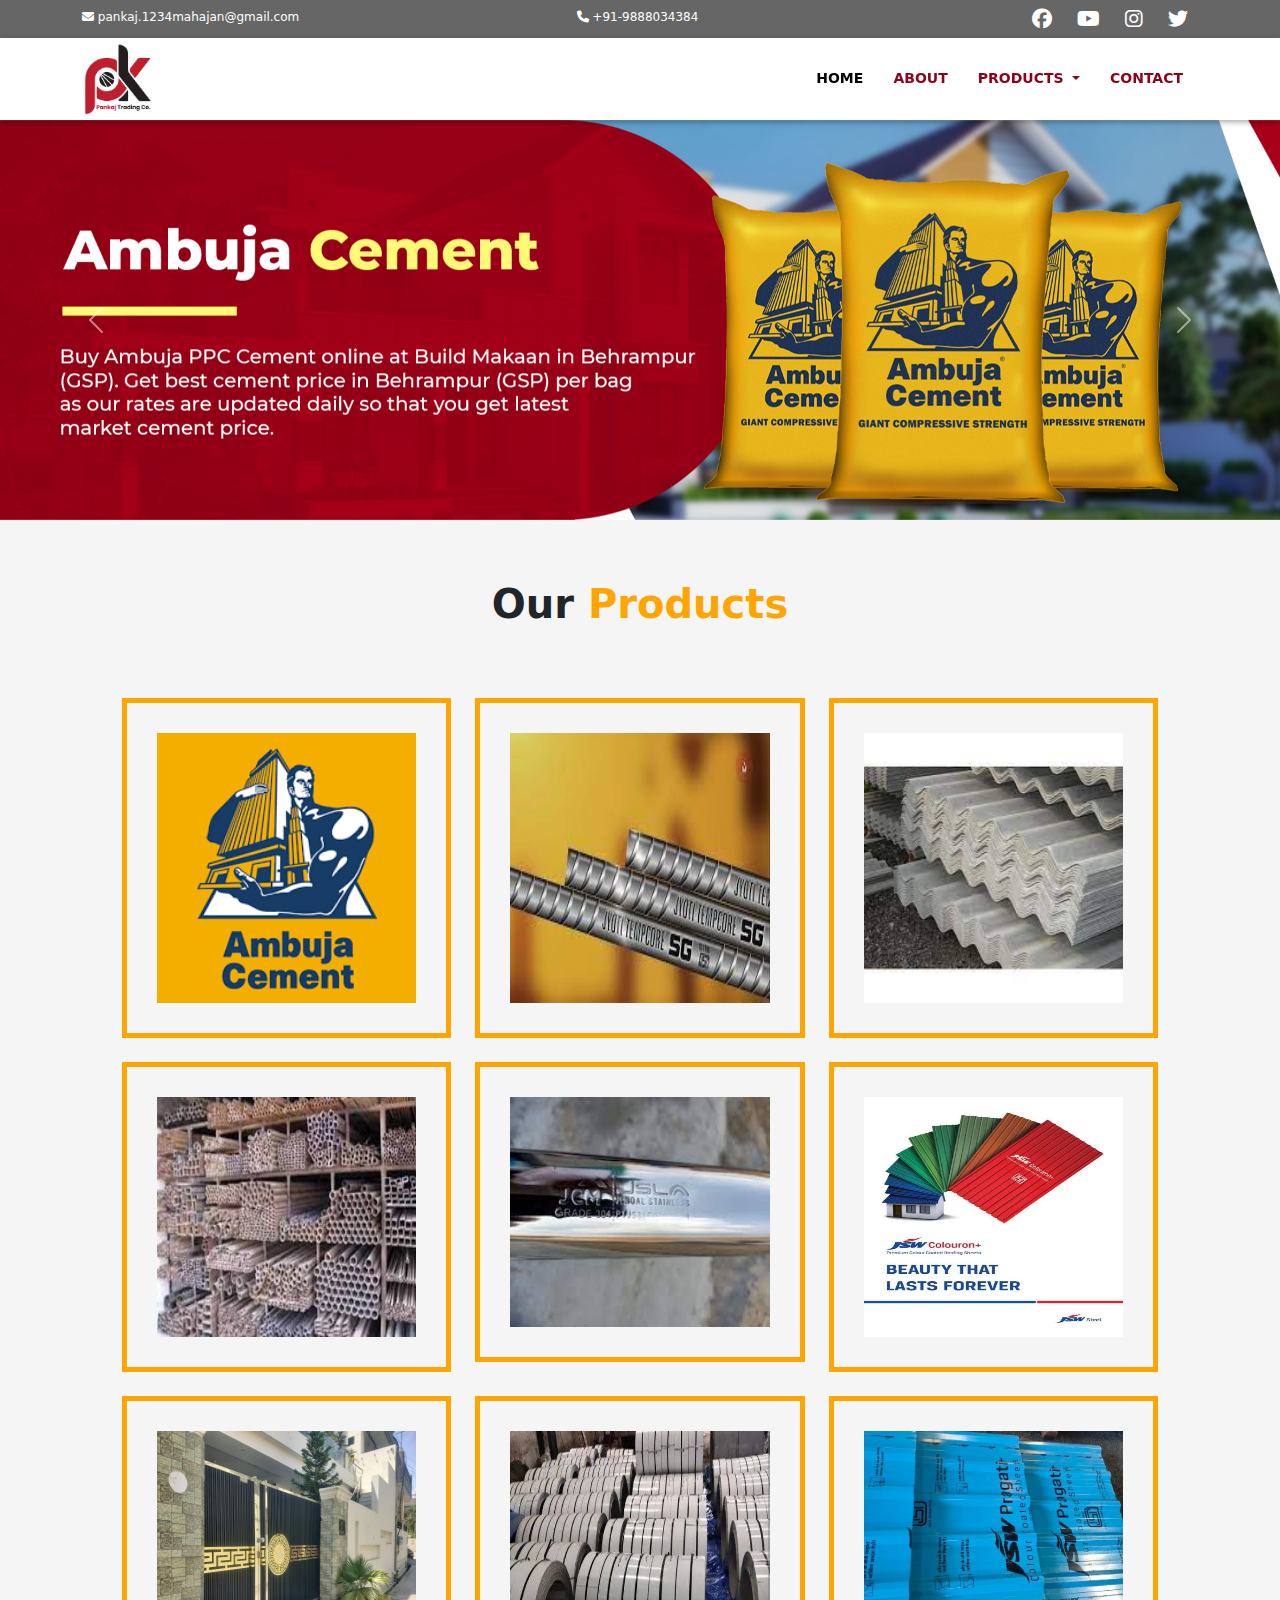
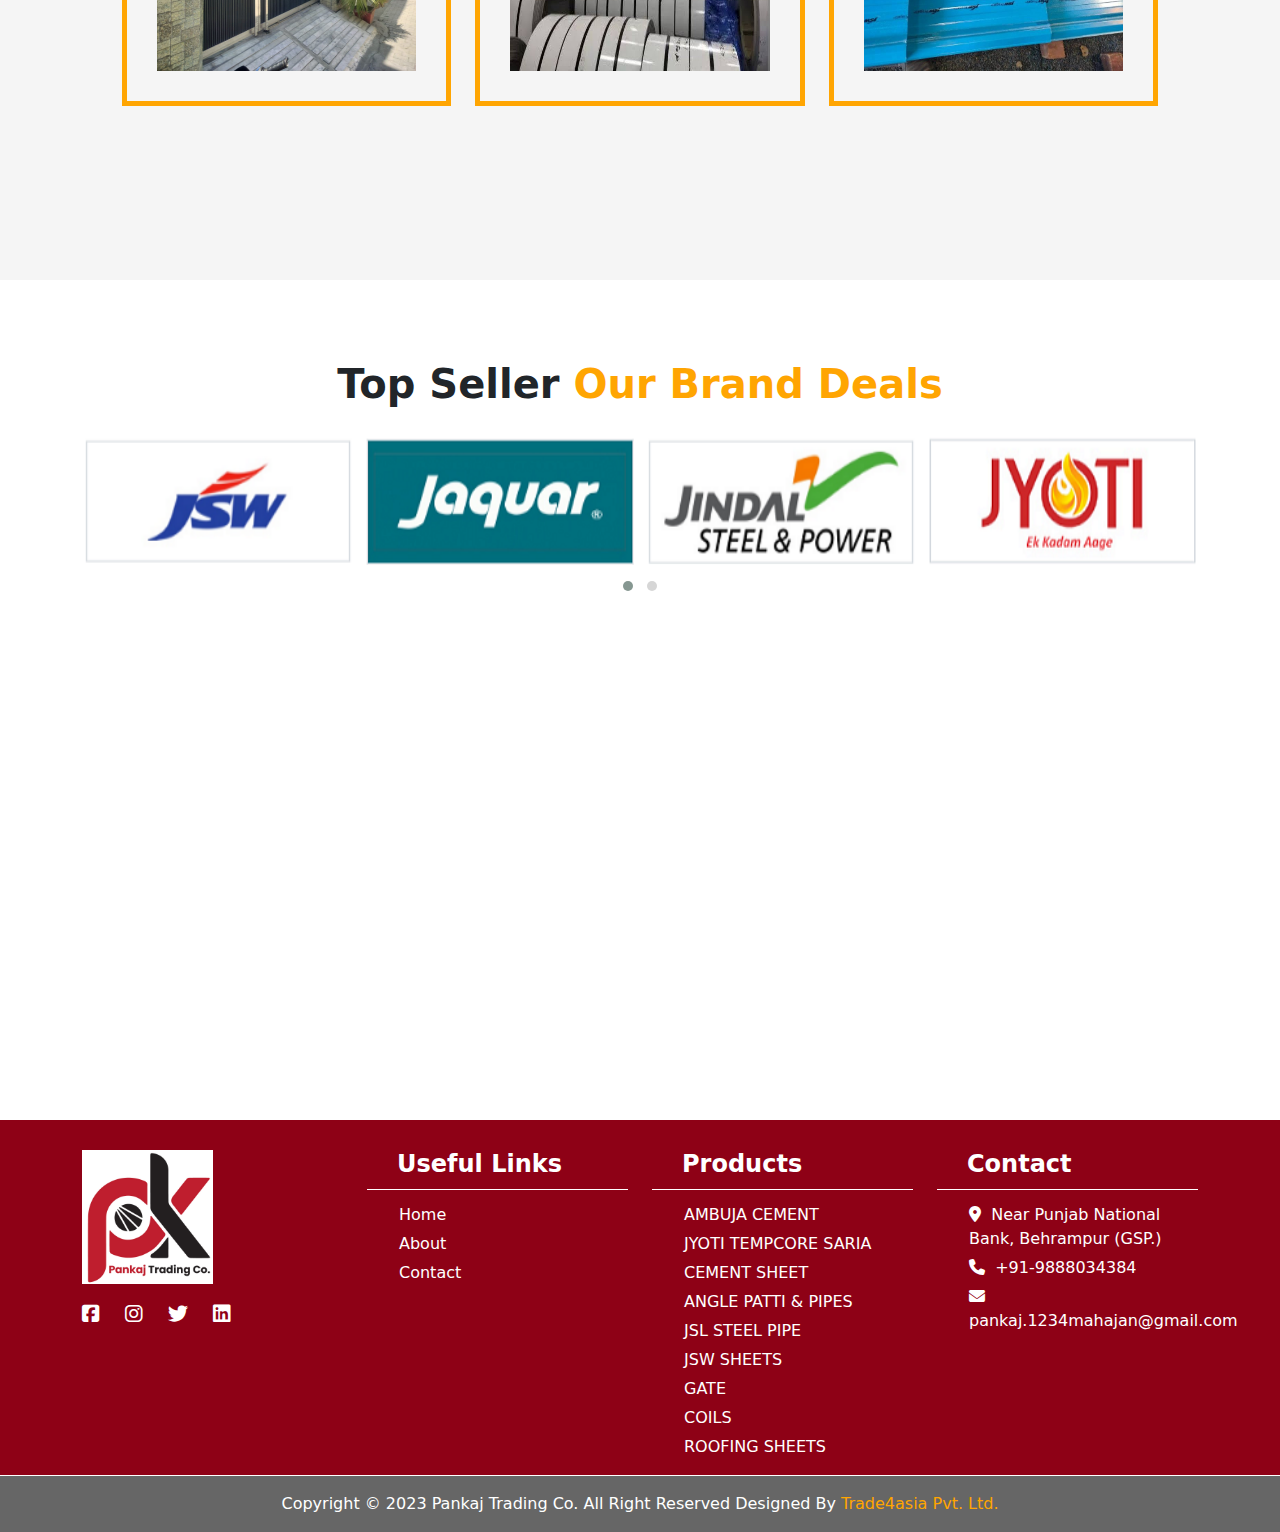
<file: pankajTrading/index.html>
<!DOCTYPE html>
<html lang="en">

<head>
    <meta charset="UTF-8">
    <meta name="viewport" content="width=device-width, initial-scale=1.0">
    <title>Pankaj Trading</title>
    <link rel="stylesheet" type="text/css" href="assets/css/style.css">
    <link href="https://cdn.jsdelivr.net/npm/bootstrap@5.0.2/dist/css/bootstrap.min.css" rel="stylesheet">
    <link rel="stylesheet" href="https://cdnjs.cloudflare.com/ajax/libs/OwlCarousel2/2.3.4/assets/owl.carousel.min.css">
    <link rel="stylesheet" href="https://cdnjs.cloudflare.com/ajax/libs/OwlCarousel2/2.3.4/assets/owl.theme.default.min.css" />
    <link rel="stylesheet" href="https://cdnjs.cloudflare.com/ajax/libs/font-awesome/6.4.0/css/all.min.css"/>
    <link rel="stylesheet" href="https://cdnjs.cloudflare.com/ajax/libs/font-awesome/6.4.0/css/all.min.css">
    <link rel="stylesheet" href="https://cdnjs.cloudflare.com/ajax/libs/font-awesome/6.3.0/css/all.min.css">
    <link rel="stylesheet" href="https://site-assets.fontawesome.com/releases/v6.3.0/css/all.css">
    <link rel="stylesheet" href="https://site-assets.fontawesome.com/releases/v6.3.0/css/sharp-regular.css">
    <link rel="stylesheet" href="https://site-assets.fontawesome.com/releases/v6.3.0/css/sharp-solid.css">
    <link rel="stylesheet" href="https://cdnjs.cloudflare.com/ajax/libs/OwlCarousel2/2.3.4/assets/owl.carousel.min.css" />
    <link rel="stylesheet" href="https://cdnjs.cloudflare.com/ajax/libs/OwlCarousel2/2.3.4/assets/owl.theme.default.min.css" />
    <link href="https://fonts.googleapis.com/css2?family=Baloo+Bhai+2:wght@400;500;600;700;800&family=Hurricane&family=Roboto:wght@100;300;400;500;700;900&family=Sansita+Swashed:wght@300&display=swap"
        rel="stylesheet">

</head>

<body>

    <section class="head-top">
        <div class="container">
            <div class="row">
                <div class="col-lg-4 col-md-4 text-lg-start text-md-start text-center">
                    <a href="mailto:pankaj.1234mahajan@gmail.com"><i class="fa-solid fa-envelope"></i>
                        pankaj.1234mahajan@gmail.com</a>

                </div>
                <div class="col-lg-4 col-md-4 text-lg-center text-md-center text-center">
                    <a href="tel:+91-9888034384"><i class="fa-solid fa-phone"></i> +91-9888034384</a>&nbsp;

                </div>

                <div class="col-lg-4 col-md-4 text-lg-end text-md-end text-center">
                    <div class="icons">
                        <a href="#"><i class="fa-brands fa-facebook"></i></a>
                        <a href="#"><i class="fa-brands fa-youtube"></i></a>
                        <a href="#"><i class="fa-brands fa-instagram"></i></a>
                        <a href="#"><i class="fa-brands fa-twitter"></i></a>
                    </div>

                </div>
            </div>
        </div>

    </section>



    <div class="sticky-top">
        <section class="header">

            <nav class="navbar navbar-expand-lg p-0 m-0">
                <div class="container">
                    <a class="navbar-brand" href="index.html"><img src="assets/images/pk-logo.jpg"
                            alt="pankaj-trading-logo"></a>
                    <button class="navbar-toggler" type="button" data-bs-toggle="collapse"
                        data-bs-target="#navbarSupportedContent" aria-controls="navbarSupportedContent"
                        aria-expanded="false" aria-label="Toggle navigation">
                        <span class="navbar-toggler-icon"><img src="assets/images/toggler.png" width="100%" alt="toggler-img"></span>
                    </button>
                    <div class="collapse navbar-collapse" id="navbarSupportedContent">
                        <ul class="navbar-nav ms-auto">
                            <li class="nav-item">
                                <a class="nav-link active" aria-current="page" href="index.html">Home</a>
                            </li>
                            <li class="nav-item">
                                <a class="nav-link" href="about.html">About</a>
                            </li>
                            <li class="nav-item dropdown">
                                <a class="nav-link dropdown-toggle" href="#" id="navbarDropdown" role="button"
                                    data-bs-toggle="dropdown" aria-expanded="false">
                                    Products
                                </a>
                                <ul class="dropdown-menu" aria-labelledby="navbarDropdown">
                                    <li><a class="dropdown-item" href="product.html">AMBUJA CEMENT</a></li>
                                    <li><a class="dropdown-item" href="product.html">JYOTI TEMPCORE SARIA</a></li>
                                    <li><a class="dropdown-item" href="product.html">CEMENT SHEET</a></li>
                                    <li><a class="dropdown-item" href="product.html">ANGLE PATTI & PIPES</a></li>
                                    <li><a class="dropdown-item" href="product.html">JSL STEEL PIPE</a></li>
                                    <li><a class="dropdown-item" href="product.html">JSW SHEETS</a></li>
                                    <li><a class="dropdown-item" href="product.html">GATE</a></li>
                                    <li><a class="dropdown-item" href="product.html">COILS</a></li>
                                    <li><a class="dropdown-item" href="product.html">ROOFING SHEETS</a></li>

                                  
                                </ul>
                            </li>
                            <li class="nav-item">
                                <a class="nav-link " href="contact.html" tabindex="-1" aria-disabled="true">Contact</a>
                            </li>
                        </ul>


                    </div>
                </div>
            </nav>

        </section>
    </div>



    <div id="carouselExampleControls" class="carousel slide" data-bs-ride="carousel">
        <div class="carousel-inner">
          <div class="carousel-item active">
            <img src="assets/images/Pankaj-trading-banner-1.jpg" class="d-block w-100" alt="pk-banner1">
          </div>
          <div class="carousel-item">
            <img src="assets/images/Pankaj-trading-banner-2.jpg" class="d-block w-100" alt="pk-banner2">
          </div>
          <div class="carousel-item">
            <img src="assets/images/Pankaj-trading-banner-3.jpg" class="d-block w-100" alt="pk-banner-3">
          </div>
        </div>
        <button class="carousel-control-prev" type="button" data-bs-target="#carouselExampleControls" data-bs-slide="prev">
          <span class="carousel-control-prev-icon" aria-hidden="true"></span>
          <span class="visually-hidden">Previous</span>
        </button>
        <button class="carousel-control-next" type="button" data-bs-target="#carouselExampleControls" data-bs-slide="next">
          <span class="carousel-control-next-icon" aria-hidden="true"></span>
          <span class="visually-hidden">Next</span>
        </button>
      </div>




    <section class="catagories">
        <div class="container">
            <h2>Our <span style="color:#ffa502">Products</span></h2>
            <div class="top">
                <div class="row">
                    <div class="col-lg-4 mb-4"><img src="assets/images/ambuja-cement.png" alt="cement-img" width="100%" height="340px;"></div>
                    <div class="col-lg-4 mb-4"><img src="assets/images/jyoti.jfif" alt="jyoti-img" width="100%" height="340px;"></div>
                    <div class="col-lg-4 mb-4"><img src="assets/images/cement-sheet01.jfif" alt="cement-img" width="100%" height="340px;"></div>
                    <div class="col-lg-4 mb-4"><img src="assets/images/angle-patti-pipes.jfif" alt="angle-patti-img" width="100%" height="310px;"></div>
                    <div class="col-lg-4 mb-4"><img src="assets/images/jsl-steel-pipe.jfif" alt="jsl-steel-img" width="100%"></div>
                    <div class="col-lg-4 mb-4"><img src="assets/images/jsw.jfif" alt="blocks-img" width="100%" height="310px;"></div>
                    <div class="col-lg-4 mb-4"><img src="assets/images/gate.jfif" alt="gate-img" width="100%"  height="310px;"></div>
                    <div class="col-lg-4 mb-4"><img src="assets/images/coil.jfif" alt="coils-img" width="100%"  height="310px;"></div>
                    <div class="col-lg-4 mb-4"><img src="assets/images/roof.jfif" alt="coils-img" width="100%"  height="310px;"></div>

                    <!-- <div class="col-lg-4 mb-4"><img src="assets/images/shuttering-materail.jpeg" alt="bricks-img" width="100%"></div> -->
                </div>
            </div>

            <div class="bottom">
                <div class="row">
                </div>



            </div>
        </div>

    </section>

    


    <!-- <section class="heading03">
        <div class="container">
            <div class="row">
                <div class="col-lg-3">
                    <h2>15480+</h2>
                    <h5>Total <span style="color:#ffa502">Products</span></h5>
                </div>
                <div class="col-lg-3">
                    <h2>20000+</h2>
                    <h5>Completed <span style="color:#ffa502">Sales</span></h5>
                </div>
                <div class="col-lg-3">
                    <h2>35000+</h2>
                    <h5>Happy <span style="color:#ffa502">Client</span></h5>
                </div>
                <div class="col-lg-3">
                    <h2>2000+</h2>
                    <h5>Active <span style="color:#ffa502">Seller</span></h5>
                </div>
            </div>
        </div>

    </section> -->





    <!-- <section class="trending">
        <div class="container">
            <div class="row">
                <h2>Trending <span style="color:#ffa502">Offers</span></h2>
                <div class="col-lg-4"><img src="assets/images/ambuja.jpeg" width="100%;" alt=""></div> 
                <div class="col-lg-4"><img src="assets/images/ambuja.jpeg" width="100%;" alt=""></div>
                <div class="col-lg-4"><img src="assets/images/ambuja.jpeg" width="100%;" alt=""></div>
            </div>
        </div>
    </section> -->



    <!-- <section class="seller">
        <div class="container">
            <div class="row">
                <h2>Top Seller <span style="color:#ffa502">Our Brand Deals</span></h2>

                <div class="col-lg-3"><img src="assets/images/three.png" width="" alt=""></div>
                <div class="col-lg-3"><img src="assets/images/four.png" width="" alt=""></div>
                <div class="col-lg-3"><img src="assets/images/five.png" width="" alt=""></div>
                <div class="col-lg-3"><img src="assets/images/six.png" width="" alt=""></div>

            </div>
        </div>
    </section> -->



    

<section class="seller">
    <h2>Top Seller <span style="color:#ffa502">Our Brand Deals</span></h2>
    <div class="container">
        <div class="owl-carousel owl-theme">
            <div class="item">
                <img src="assets/images/three.png" alt="seller-img" width="100%">
            </div>
            <div class="item">
                <img src="assets/images/four.png" alt="seller-img" width="100%">
            </div>
            <div class="item">
                <img src="assets/images/five.png" alt="seller-img" width="100%">
            </div>
            <div class="item">
                <img src="assets/images/six.png" alt="seller-img" width="100%">
            </div>
            <div class="item">
                <img src="assets/images/three.png" alt="seller-img" width="100%">
            </div>
            <div class="item">
                <img src="assets/images/four.png" alt="seller-img" width="100%">
            </div>
            <div class="item">
                <img src="assets/images/five.png" alt="seller-img" width="100%">
            </div>
            <div class="item">
                <img src="assets/images/six.png" alt="seller-img" width="100%">
            </div>
            
        </div>
    </div>
</section>


    <!-- ********************************map************************************ -->
    <section class="map">
        <iframe
            src="https://www.google.com/maps/embed?pb=!1m18!1m12!1m3!1d224346.5400503787!2d77.04417287197191!3d28.527252738101023!2m3!1f0!2f0!3f0!3m2!1i1024!2i768!4f13.1!3m3!1m2!1s0x390cfd5b347eb62d%3A0x52c2b7494e204dce!2sNew%20Delhi%2C%20Delhi!5e0!3m2!1sen!2sin!4v1692446754685!5m2!1sen!2sin"
            width="100%" height="450" style="border:0;" allowfullscreen="" loading="lazy"
            referrerpolicy="no-referrer-when-downgrade"></iframe>
    </section>

    <!-- ********************************footer***************************************** -->
    <!-- <footer class="details">
        <div class="container">
            <div class="row">
                <div class="col-lg-12">
                    <h6>CALL US AT: <a href="tel:+91-9888034384
                        ">&nbsp; &nbsp; +91-9888034384</a></h6>
                    <h6>MAIL US AT: <a href="mailto:pankaj.1234mahajan@gmail.com"></i>&nbsp; &nbsp;
                            pankaj.1234mahajan@gmail.com</a></h6>
                    <h6>VISIT US AT: <a href="#">&nbsp; &nbsp; Near Punjab National Bank, Behrampur (GSP.)</a></h6>
                    <h6>KEEP IN TOUCH:&nbsp; &nbsp; <a href="#"><i class="fa-brands fa-square-facebook"></i></a>
                        <a href="#"><i class="fa-brands fa-instagram"></i></a>
                        <a href="#"><i class="fa-brands fa-whatsapp"></i></a>
                        <a href="#"><i class="fa-brands fa-linkedin"></i></a>
                    </h6>
                    <hr>
                    <div class="last">
                        <a href="#">HOME | ABOUT US | PRODUCTS </a>
                    </div>

                </div>
            </div>
        </div>

    </footer> -->









    <div class="last">
        <div class="container">
            <div class="row">
                <div class="col-lg-3 col-md-6">
                    <div class="footer-head">
                        <img src="assets/images/pk-logo.jpg" alt="pankaj-trading-logo" width="50%">
                        <div class="icons2">
                        <a href="#"><i class="fa-brands fa-square-facebook"></i></a>
                        <a href="#"><i class="fa-brands fa-instagram"></i></a>
                        <a href="#"><i class="fa-brands fa-twitter"></i></a>
                        <a href="#"><i class="fa-brands fa-linkedin"></i></a>
                        </div>
                        
                    </div>
                </div>


                <div class="col-lg-3 col-md-6">
                    <h4>Useful Links</h4>
                    <div class="wrap">

                        <ul>
                            <li><a href="index.html">Home</a></li>
                            <li><a href="about.html">About</a></li>
                            <li><a href="contact.html">Contact</a></li>
                        </ul>
                    </div>

                </div>
                <div class="col-lg-3 col-md-6">
                    <h4>Products</h4>
                    <div class="wrap">
                        <ul>
                            <li><a href="product.html">AMBUJA CEMENT</a></li>
                            <li><a href="product.html">JYOTI TEMPCORE SARIA</a></li>
                            <li><a href="product.html">CEMENT SHEET</a></li>
                            <li><a href="product.html">ANGLE PATTI & PIPES</a></li>
                            <li><a href="product.html">JSL STEEL PIPE</a></li>
                            <li><a href="product.html">JSW SHEETS</a></li>
                            <li><a href="product.html">GATE</a></li>
                            <li><a href="product.html">COILS</a></li>
                            <li><a href="product.html">ROOFING SHEETS</a></li>
                        </ul>
                    </div>

                </div>
                <div class="col-lg-3 col-md-6">
                    <h4>Contact</h4>
                    <div class="wrap">
                        <ul>
                            <li><a href="https://goo.gl/maps/iRZYfHbWktQyGys28"><i
                                        class="fa-solid fa-location-dot"></i>&nbsp; Near Punjab National Bank, Behrampur (GSP.)</a></li>
                                    <li>
                                        <a href="tel:+91-9810124134
                                            "><i class="fa-solid fa-phone "></i>&nbsp; +91-9888034384</a>
                                    </li>
                                    <!-- <li>
                                        <a href="tel:+91-8882996245
                                            "><i class="fa-solid fa-phone "></i>&nbsp; +91-8882996245</a>
                                    </li> -->
                            <li><a href="mailto: pankaj.1234mahajan@gmail.com"><i class="fa-solid fa-envelope"></i>&nbsp;
                                pankaj.1234mahajan@gmail.com</a>
                            </li>
                        </ul>
                    </div>


                </div>




            </div>
        </div>


    </div>
    <footer class="footer-02">
        <div class="container text-center">
            <div class="row ">
                <div class="col-lg-12">
                    <p class="p-0 my-3">Copyright © 2023 Pankaj Trading Co. All Right Reserved Designed By <a
                            href="https://trade4asia.com/ ">Trade4asia Pvt. Ltd.</a></p>
                </div>
            </div>
        </div>
    </footer>




    <script src="https://cdnjs.cloudflare.com/ajax/libs/jquery/3.6.0/jquery.min.js"></script>
        <script src="https://cdnjs.cloudflare.com/ajax/libs/OwlCarousel2/2.3.4/owl.carousel.min.js"></script>
    <script src="https://cdn.jsdelivr.net/npm/bootstrap@5.0.2/dist/js/bootstrap.bundle.min.js"
        integrity="sha384-MrcW6ZMFYlzcLA8Nl+NtUVF0sA7MsXsP1UyJoMp4YLEuNSfAP+JcXn/tWtIaxVXM"
        crossorigin="anonymous"></script>
        <script>
            $('.owl-carousel').owlCarousel({
            loop:true,
            margin:10,
            // nav:true,
            responsive:{
                0:{
                    items:1
                },
                600:{
                    items:3
                },
                1000:{
                    items:4
                }
            }
        })
        </script>
       
</body>

</html>
</file>
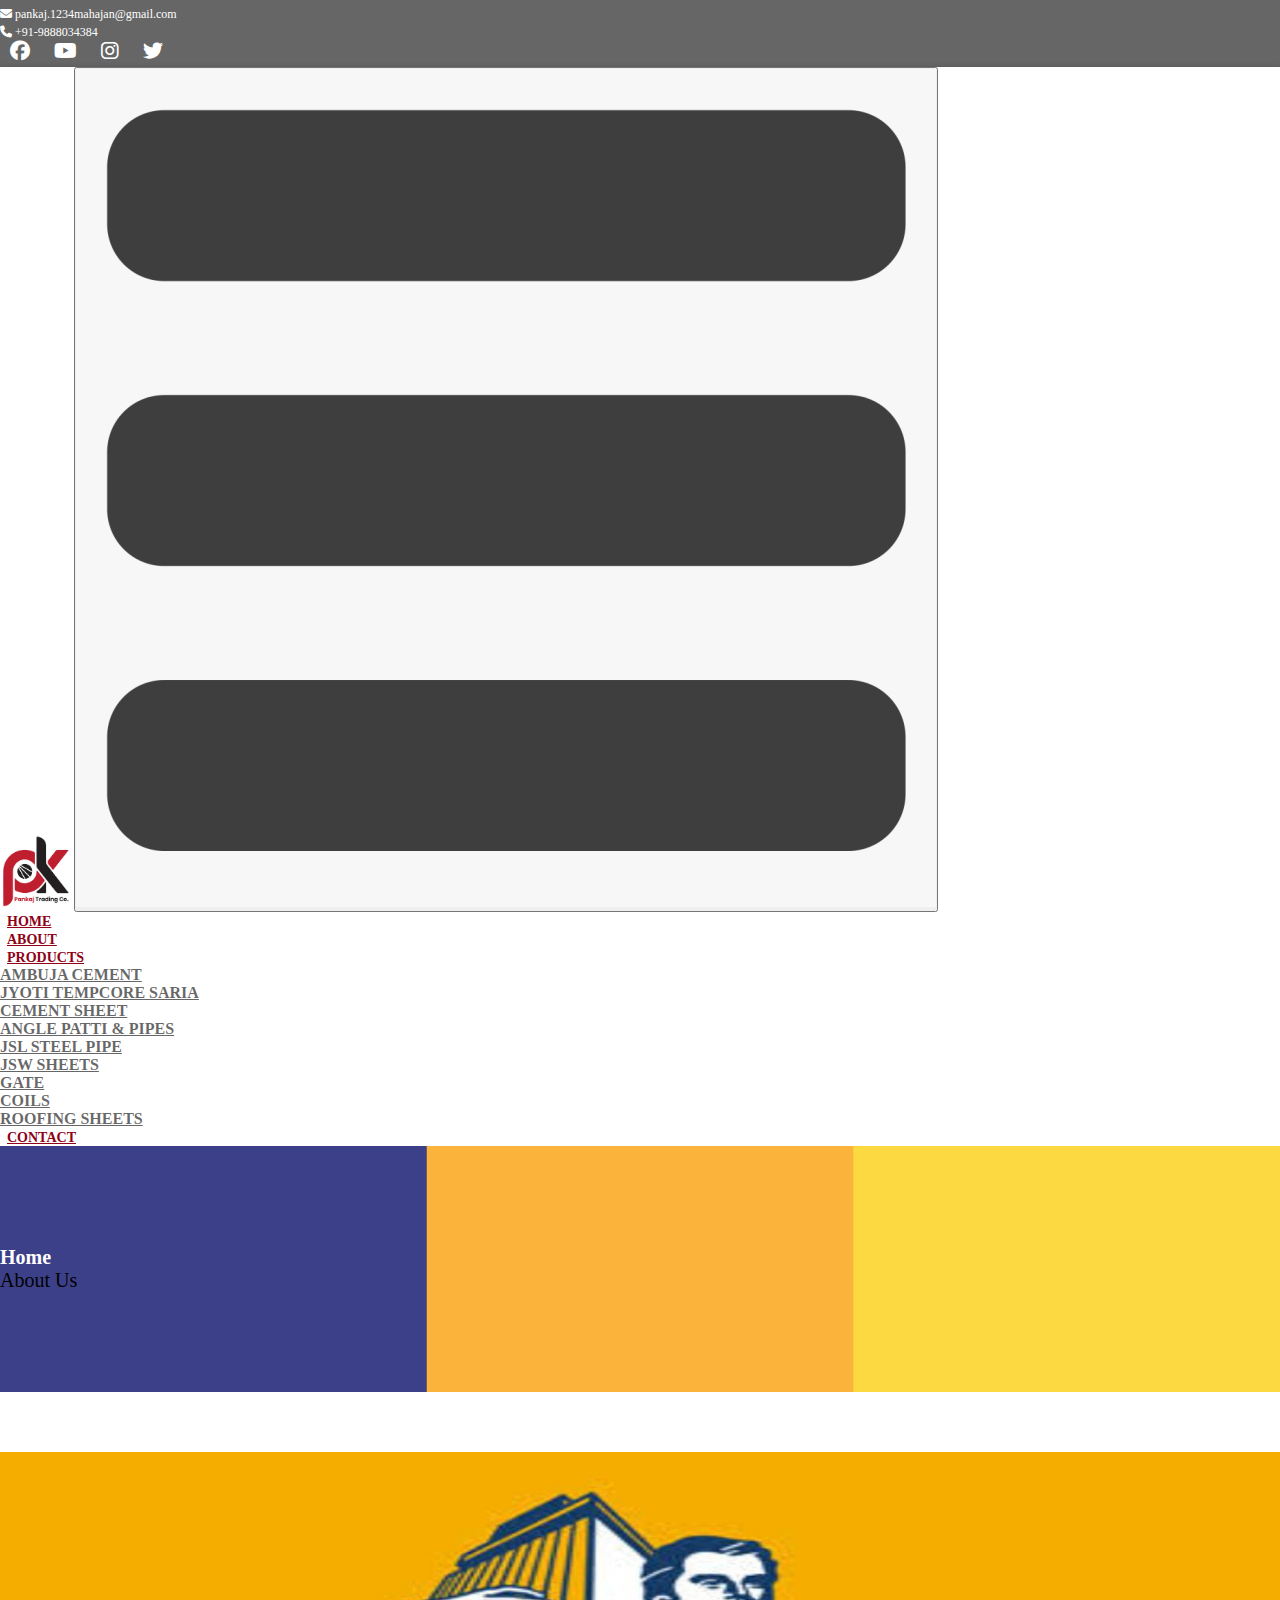
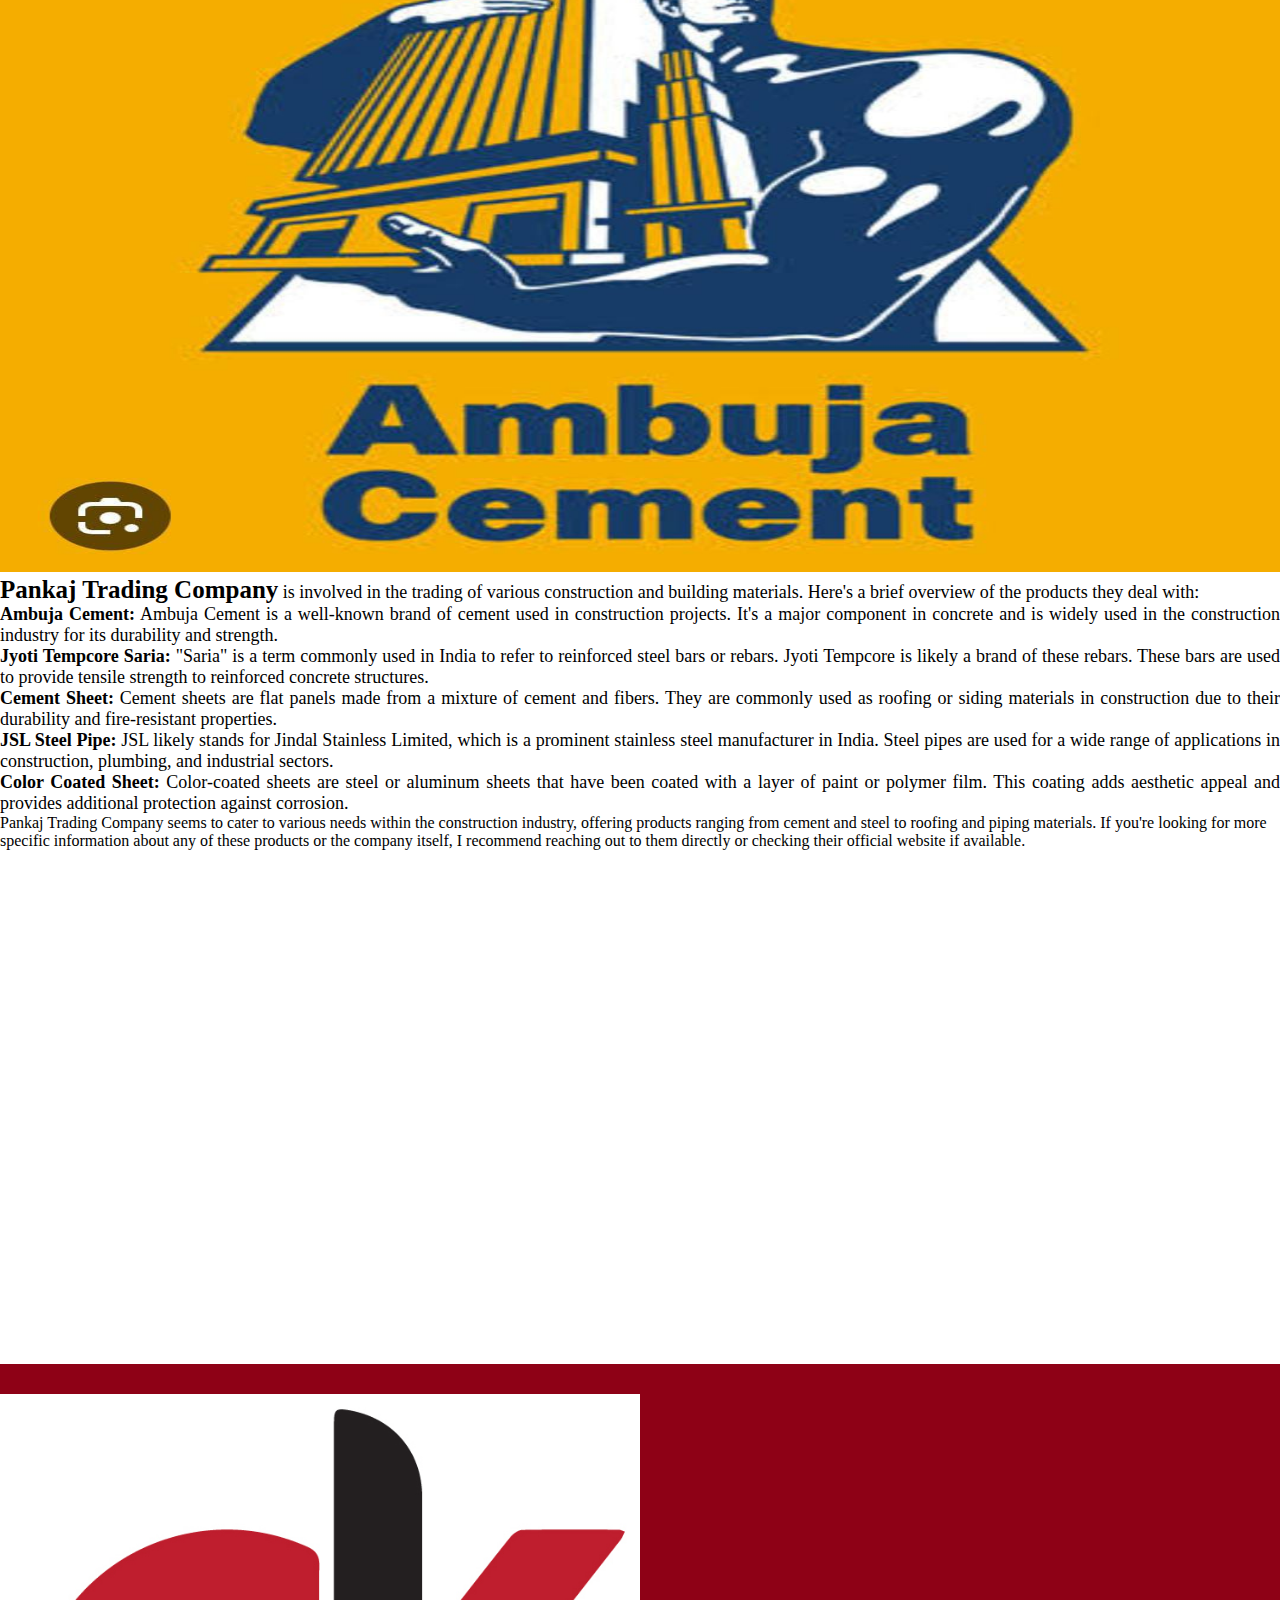
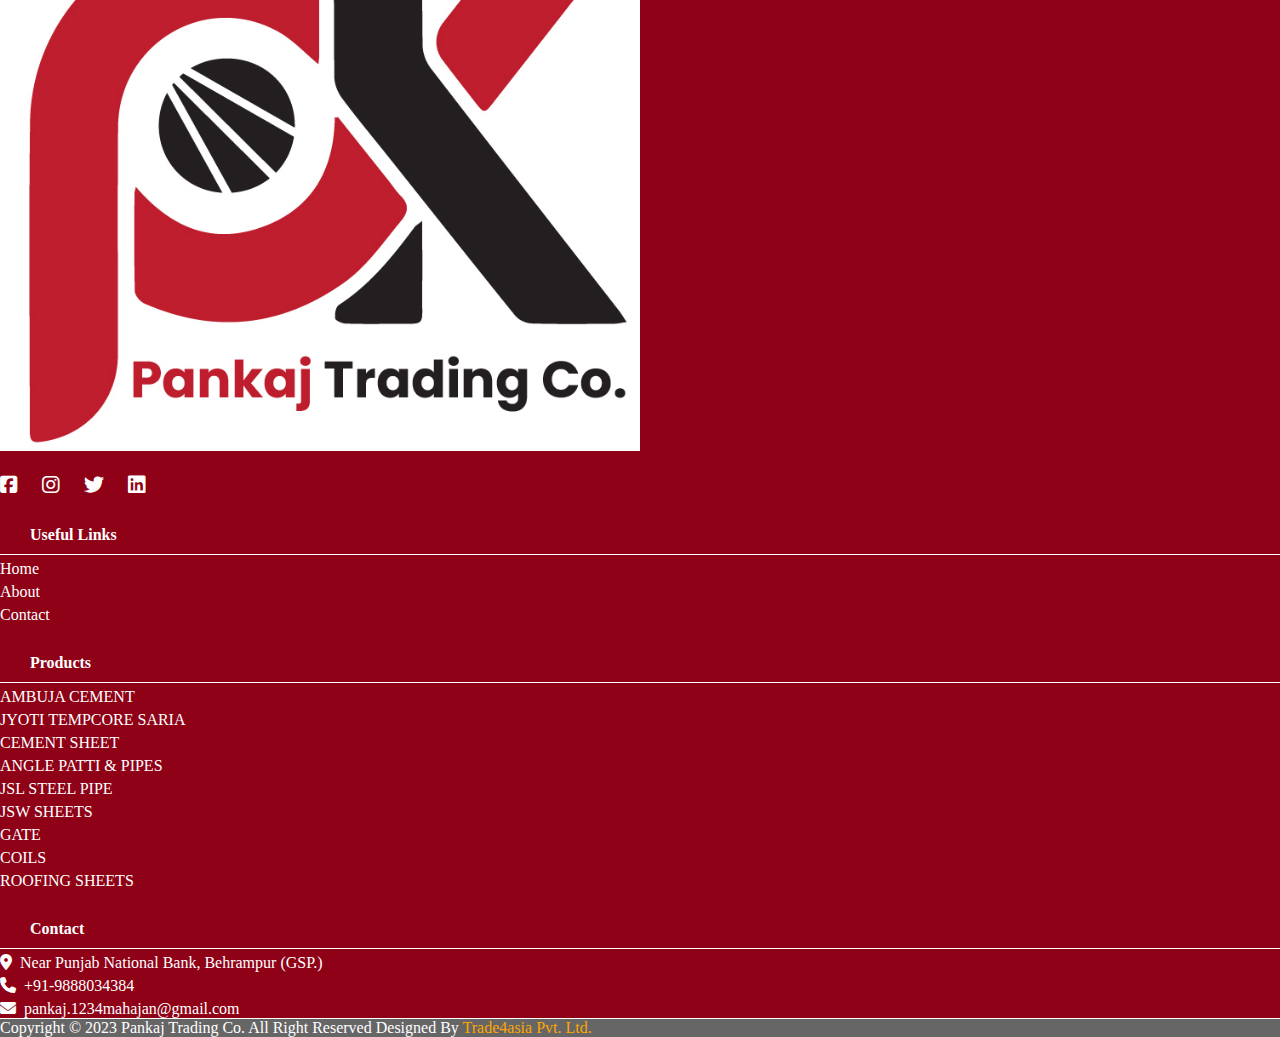
<file: pankajTrading/about.html>
<!DOCTYPE html>
<html lang="en">

<head>
    <meta charset="UTF-8">
    <meta name="viewport" content="width=device-width, initial-scale=1.0">
    <title>Pankaj Trading</title>
    <link rel="stylesheet" type="text/css" href="assets/css/style.css">
    <link href="https://cdn.jsdelivr.net/npm/bootstrap@5.0.2/dist/css/bootstrap.min.css" rel="stylesheet"
        integrity="sha384-EVSTQN3/azprG1Anm3QDgpJLIm9Nao0Yz1ztcQTwFspd3yD65VohhpuuCOmLASjC" crossorigin="anonymous">
    <link rel="stylesheet" href="https://cdnjs.cloudflare.com/ajax/libs/OwlCarousel2/2.3.4/assets/owl.carousel.min.css">
    <link rel="stylesheet"
        href="https://cdnjs.cloudflare.com/ajax/libs/OwlCarousel2/2.3.4/assets/owl.theme.default.min.css" />
    <link rel="stylesheet" href="https://cdnjs.cloudflare.com/ajax/libs/font-awesome/6.4.0/css/all.min.css"
        integrity="sha512-iecdLmaskl7CVkqkXNQ/ZH/XLlvWZOJyj7Yy7tcenmpD1ypASozpmT/E0iPtmFIB46ZmdtAc9eNBvH0H/ZpiBw=="
        crossorigin="anonymous" referrerpolicy="no-referrer" />
    <link rel="stylesheet" href="https://cdnjs.cloudflare.com/ajax/libs/font-awesome/6.4.0/css/all.min.css">
    <link rel="stylesheet" href="https://cdnjs.cloudflare.com/ajax/libs/font-awesome/6.3.0/css/all.min.css">
    <link rel="stylesheet" href="https://site-assets.fontawesome.com/releases/v6.3.0/css/all.css">
    <link rel="stylesheet" href="https://site-assets.fontawesome.com/releases/v6.3.0/css/sharp-regular.css">
    <link rel="stylesheet" href="https://site-assets.fontawesome.com/releases/v6.3.0/css/sharp-solid.css">
    <link rel="stylesheet"
        href="https://cdnjs.cloudflare.com/ajax/libs/OwlCarousel2/2.3.4/assets/owl.carousel.min.css" />
    <link rel="stylesheet"
        href="https://cdnjs.cloudflare.com/ajax/libs/OwlCarousel2/2.3.4/assets/owl.theme.default.min.css" />
    <link
        href="https://fonts.googleapis.com/css2?family=Baloo+Bhai+2:wght@400;500;600;700;800&family=Hurricane&family=Roboto:wght@100;300;400;500;700;900&family=Sansita+Swashed:wght@300&display=swap"
        rel="stylesheet">

</head>

<body>

    <section class="head-top">
        <div class="container">
            <div class="row">
                <div class="col-lg-4 col-md-4 text-lg-start text-md-start text-center">
                    <a href="mailto:pankaj.1234mahajan@gmail.com"><i class="fa-solid fa-envelope"></i>
                        pankaj.1234mahajan@gmail.com</a>

                </div>
                <div class="col-lg-4 col-md-4 text-lg-center text-md-center text-center">
                    <a href="tel:+91-9888034384"><i class="fa-solid fa-phone"></i> +91-9888034384</a>&nbsp;

                </div>

                <div class="col-lg-4 col-md-4 text-lg-end text-md-end text-center">
                    <div class="icons">
                        <a href="#"><i class="fa-brands fa-facebook"></i></a>
                        <a href="#"><i class="fa-brands fa-youtube"></i></a>
                        <a href="#"><i class="fa-brands fa-instagram"></i></a>
                        <a href="#"><i class="fa-brands fa-twitter"></i></a>
                    </div>

                </div>
            </div>
        </div>

    </section>



    <div class="sticky-top">
        <section class="header">

            <nav class="navbar navbar-expand-lg p-0 m-0">
                <div class="container">
                    <a class="navbar-brand" href="index.html"><img src="assets/images/pk-logo.jpg"
                            alt="pankaj-trading-logo"></a>
                    <button class="navbar-toggler" type="button" data-bs-toggle="collapse"
                        data-bs-target="#navbarSupportedContent" aria-controls="navbarSupportedContent"
                        aria-expanded="false" aria-label="Toggle navigation">
                        <span class="navbar-toggler-icon"><img src="assets/images/toggler.png" width="100%"
                                alt="toggler-img"></span>
                    </button>
                    <div class="collapse navbar-collapse" id="navbarSupportedContent">
                        <ul class="navbar-nav ms-auto">
                            <li class="nav-item">
                                <a class="nav-link active" aria-current="page" href="index.html">Home</a>
                            </li>
                            <li class="nav-item">
                                <a class="nav-link" href="about.html">About</a>
                            </li>
                            <li class="nav-item dropdown">
                                <a class="nav-link dropdown-toggle" href="#" id="navbarDropdown" role="button"
                                    data-bs-toggle="dropdown" aria-expanded="false">
                                    Products
                                </a>
                                <ul class="dropdown-menu" aria-labelledby="navbarDropdown">
                                    <li><a class="dropdown-item" href="product.html">AMBUJA CEMENT</a></li>
                                    <li><a class="dropdown-item" href="product.html">JYOTI TEMPCORE SARIA</a></li>
                                    <li><a class="dropdown-item" href="product.html">CEMENT SHEET</a></li>
                                    <li><a class="dropdown-item" href="product.html">ANGLE PATTI & PIPES</a></li>
                                    <li><a class="dropdown-item" href="product.html">JSL STEEL PIPE</a></li>
                                    <li><a class="dropdown-item" href="product.html">JSW SHEETS</a></li>
                                    <li><a class="dropdown-item" href="product.html">GATE</a></li>
                                    <li><a class="dropdown-item" href="product.html">COILS</a></li>
                                    <li><a class="dropdown-item" href="product.html">ROOFING SHEETS</a></li>
                                </ul>
                            </li>
                            <li class="nav-item">
                                <a class="nav-link " href="contact.html" tabindex="-1" aria-disabled="true">Contact</a>
                            </li>
                        </ul>


                    </div>
                </div>
            </nav>

        </section>
    </div>








    <section class="about-banner">
        <!-- <div class="container"> -->
        <!-- <div class="row"> -->
        <!-- <div class="col-lg-12"> -->
        <div class="sect px-5">
            <nav style="--bs-breadcrumb-divider: '';" aria-label="breadcrumb">
                <ol class="breadcrumb">
                    <li class="breadcrumb-item"><a href="index.html">Home</a></li>
                    <li class="breadcrumb-item active" aria-current="page" style="font-size: 20px;">About Us</li>
                </ol>
            </nav>
        </div>
        <!-- </div> -->
        <!-- </div> -->
        <!-- </div> -->
    </section>



    <section class="about">
        <div class="container">
            <!-- <h2 class="b">ABOUT US</h2> -->
            <div class="row">
                <div class="col-lg-6">
                    <img src="assets/images/ambuja.jpeg" alt="about-us-img" width="100%" height="720px;">
                </div>
                <div class="col-lg-6">
                    <p> <b><span style="font-size: 25px;">Pankaj Trading Company</span></b> is involved in the trading of various construction and building
                        materials. Here's a brief overview of the products they deal with:

                       <p>
                        <b>Ambuja Cement:</b> Ambuja Cement is a well-known brand of cement used in construction projects. It's
                        a major component in concrete and is widely used in the construction industry for its durability
                        and strength.
                       </p> 

                        <p><b>Jyoti Tempcore Saria:</b> "Saria" is a term commonly used in India to refer to reinforced steel bars
                            or rebars. Jyoti Tempcore is likely a brand of these rebars. These bars are used to provide
                            tensile strength to reinforced concrete structures.</p>

                        <p><b>Cement Sheet:</b> Cement sheets are flat panels made from a mixture of cement and fibers. They are
                            commonly used as roofing or siding materials in construction due to their durability and
                            fire-resistant properties.</p>

                        <p><b>JSL Steel Pipe:</b> JSL likely stands for Jindal Stainless Limited, which is a prominent stainless
                            steel manufacturer in India. Steel pipes are used for a wide range of applications in
                            construction, plumbing, and industrial sectors.</p>

                        <p><b>Color Coated Sheet:</b> Color-coated sheets are steel or aluminum sheets that have been coated with
                            a layer of paint or polymer film. This coating adds aesthetic appeal and provides additional
                            protection against corrosion.</p>

                        Pankaj Trading Company seems to cater to various needs within the construction industry,
                        offering products ranging from cement and steel to roofing and piping materials. If you're
                        looking for more specific information about any of these products or the company itself, I
                        recommend reaching out to them directly or checking their official website if available.</p>

                </div>

            </div>
        </div>
        </div>

    </section>




    <!-- ********************************map************************************ -->
    <section class="map">
        <iframe
            src="https://www.google.com/maps/embed?pb=!1m18!1m12!1m3!1d224346.5400503787!2d77.04417287197191!3d28.527252738101023!2m3!1f0!2f0!3f0!3m2!1i1024!2i768!4f13.1!3m3!1m2!1s0x390cfd5b347eb62d%3A0x52c2b7494e204dce!2sNew%20Delhi%2C%20Delhi!5e0!3m2!1sen!2sin!4v1692446754685!5m2!1sen!2sin"
            width="100%" height="450" style="border:0;" allowfullscreen="" loading="lazy"
            referrerpolicy="no-referrer-when-downgrade"></iframe>
    </section>


    <!-- ********************************footer***************************************** -->


    <!-- <footer class="details">
        <div class="container">
            <div class="row">
                <div class="col-lg-12">
                    <h6>CALL US AT: <a href="tel:+91-9888034384
                        ">&nbsp; &nbsp; +91-9888034384</a></h6>
                    <h6>MAIL US AT: <a href="mailto:pankaj.1234mahajan@gmail.com"></i>&nbsp; &nbsp;
                            pankaj.1234mahajan@gmail.com</a></h6>
                            <h6>VISIT US AT: <a href="#">&nbsp; &nbsp; Near Punjab National Bank, Behrampur (GSP.)</a></h6>
                    <h6>KEEP IN TOUCH:&nbsp; &nbsp; <a href="#"><i class="fa-brands fa-square-facebook"></i></a>
                        <a href="#"><i class="fa-brands fa-instagram"></i></a>
                        <a href="#"><i class="fa-brands fa-whatsapp"></i></a>
                        <a href="#"><i class="fa-brands fa-linkedin"></i></a>
                    </h6>
                    <hr>
                    <div class="last">
                        <a href="#">HOME | ABOUT US | PRODUCTS </a>
                    </div>

                </div>
            </div>
        </div>

    </footer> -->




    <div class="last">
        <div class="container">
            <div class="row">
                <div class="col-lg-3">
                    <div class="footer-head">
                        <img src="assets/images/pk-logo.jpg" alt="pankaj-trading-logo" width="50%">
                        <div class="icons2">
                            <a href="#"><i class="fa-brands fa-square-facebook"></i></a>
                            <a href="#"><i class="fa-brands fa-instagram"></i></a>
                            <a href="#"><i class="fa-brands fa-twitter"></i></a>
                            <a href="#"><i class="fa-brands fa-linkedin"></i></a>
                        </div>
                    </div>
                </div>


                <div class="col-lg-3">
                    <h4>Useful Links</h4>
                    <div class="wrap">

                        <ul>
                            <li><a href="index.html">Home</a></li>
                            <li><a href="about.html">About</a></li>
                            <li><a href="contact.html">Contact</a></li>
                        </ul>
                    </div>

                </div>
                <div class="col-lg-3">
                    <h4>Products</h4>
                    <div class="wrap">
                        <ul>
                            <li><a href="product.html">AMBUJA CEMENT</a></li>
                            <li><a href="product.html">JYOTI TEMPCORE SARIA</a></li>
                            <li><a href="product.html">CEMENT SHEET</a></li>
                            <li><a href="product.html">ANGLE PATTI & PIPES</a></li>
                            <li><a href="product.html">JSL STEEL PIPE</a></li>
                            <li><a href="product.html">JSW SHEETS</a></li>
                            <li><a href="product.html">GATE</a></li>
                            <li><a href="product.html">COILS</a></li>
                            <li><a href="product.html">ROOFING SHEETS</a></li>
                        </ul>
                    </div>

                </div>
                <div class="col-lg-3">
                    <h4>Contact</h4>
                    <div class="wrap">
                        <ul>
                            <li><a href="https://goo.gl/maps/iRZYfHbWktQyGys28"><i
                                        class="fa-solid fa-location-dot"></i>&nbsp; Near Punjab National Bank, Behrampur
                                    (GSP.)</a></li>
                            <li>
                                <a href="tel:+91-9810124134
                                            "><i class="fa-solid fa-phone "></i>&nbsp; +91-9888034384</a>
                            </li>
                            <!-- <li>
                                        <a href="tel:+91-8882996245
                                            "><i class="fa-solid fa-phone "></i>&nbsp; +91-8882996245</a>
                                    </li> -->
                            <li><a href="mailto: pankaj.1234mahajan@gmail.com"><i
                                        class="fa-solid fa-envelope"></i>&nbsp;
                                    pankaj.1234mahajan@gmail.com</a>
                            </li>
                        </ul>
                    </div>


                </div>




            </div>
        </div>


    </div>
    <footer class="footer-02">
        <div class="container text-center">
            <div class="row ">
                <div class="col-lg-12">
                    <p class="p-0 my-3">Copyright © 2023 Pankaj Trading Co. All Right Reserved Designed By <a
                            href="https://trade4asia.com/ ">Trade4asia Pvt. Ltd.</a></p>
                </div>
            </div>
        </div>
    </footer>




    <script src="https://cdnjs.cloudflare.com/ajax/libs/jquery/3.6.0/jquery.min.js"></script>
    <script src="https://cdnjs.cloudflare.com/ajax/libs/OwlCarousel2/2.3.4/owl.carousel.min.js"></script>
    <script src="https://cdn.jsdelivr.net/npm/bootstrap@5.0.2/dist/js/bootstrap.bundle.min.js"
        integrity="sha384-MrcW6ZMFYlzcLA8Nl+NtUVF0sA7MsXsP1UyJoMp4YLEuNSfAP+JcXn/tWtIaxVXM"
        crossorigin="anonymous"></script>
    <script>
        $('.owl-carousel').owlCarousel({
            loop: true,
            margin: 10,
            nav: true,
            responsive: {
                0: {
                    items: 1
                },
                600: {
                    items: 3
                },
                1000: {
                    items: 4
                }
            }
        })
    </script>

</body>

</html>
</file>
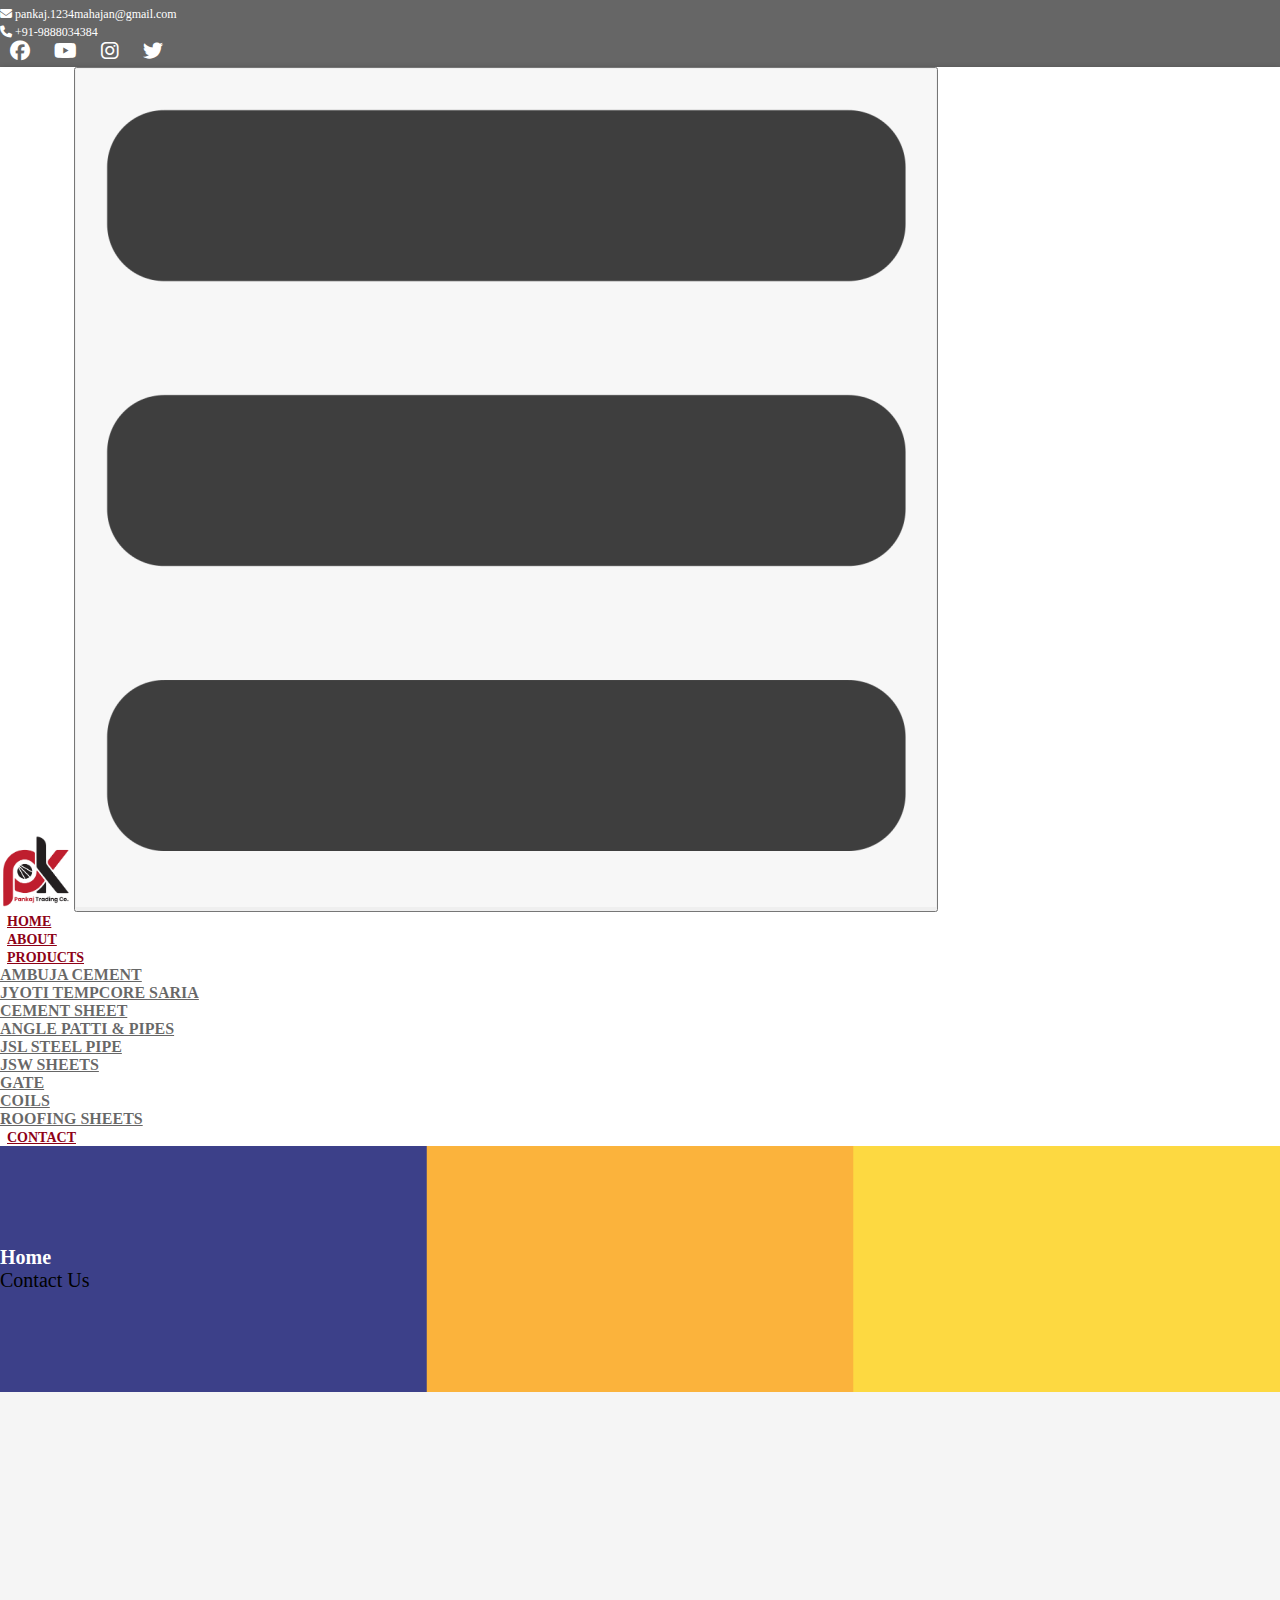
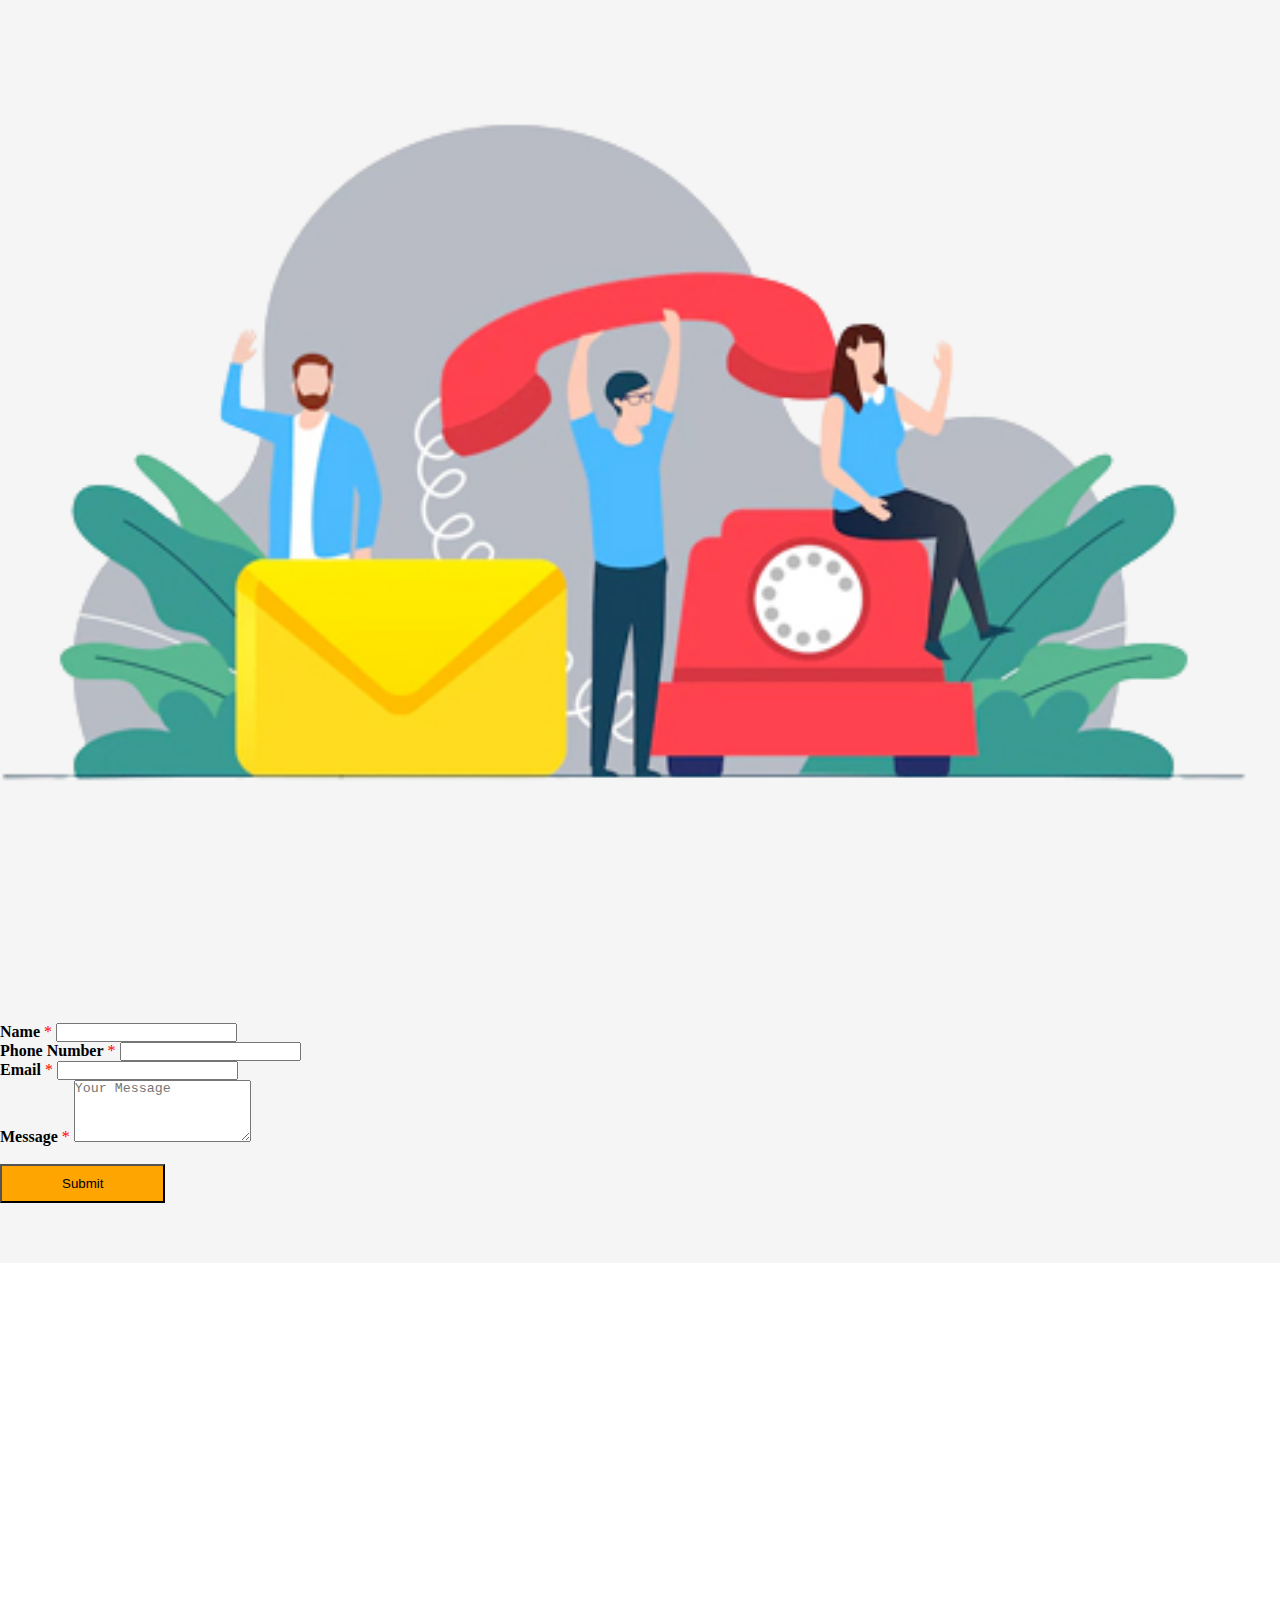
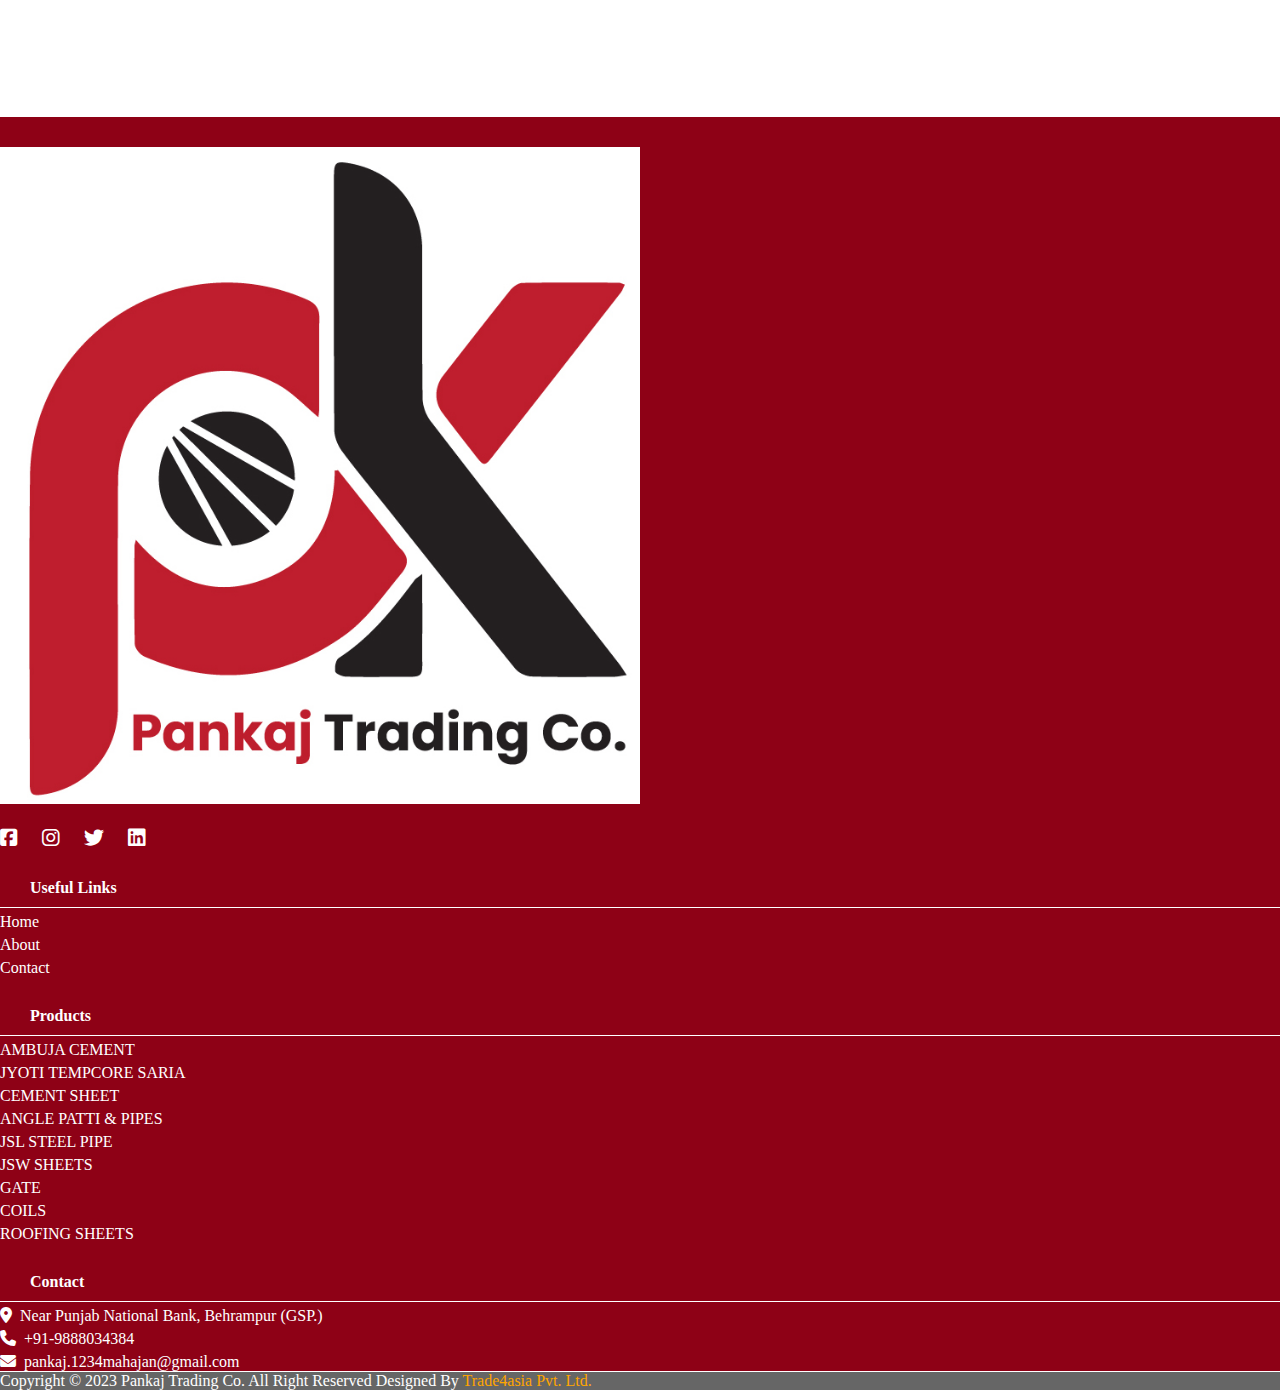
<file: pankajTrading/contact.html>
<!DOCTYPE html>
<html lang="en">

<head>
    <meta charset="UTF-8">
    <meta name="viewport" content="width=device-width, initial-scale=1.0">
    <title>Pankaj Trading</title>
    <link rel="stylesheet" type="text/css" href="assets/css/style.css">
    <link href="https://cdn.jsdelivr.net/npm/bootstrap@5.0.2/dist/css/bootstrap.min.css" rel="stylesheet"
        integrity="sha384-EVSTQN3/azprG1Anm3QDgpJLIm9Nao0Yz1ztcQTwFspd3yD65VohhpuuCOmLASjC" crossorigin="anonymous">
    <link rel="stylesheet" href="https://cdnjs.cloudflare.com/ajax/libs/OwlCarousel2/2.3.4/assets/owl.carousel.min.css">
    <link rel="stylesheet"
        href="https://cdnjs.cloudflare.com/ajax/libs/OwlCarousel2/2.3.4/assets/owl.theme.default.min.css" />
    <link rel="stylesheet" href="https://cdnjs.cloudflare.com/ajax/libs/font-awesome/6.4.0/css/all.min.css"
        integrity="sha512-iecdLmaskl7CVkqkXNQ/ZH/XLlvWZOJyj7Yy7tcenmpD1ypASozpmT/E0iPtmFIB46ZmdtAc9eNBvH0H/ZpiBw=="
        crossorigin="anonymous" referrerpolicy="no-referrer" />
    <link rel="stylesheet" href="https://cdnjs.cloudflare.com/ajax/libs/font-awesome/6.4.0/css/all.min.css">
    <link rel="stylesheet" href="https://cdnjs.cloudflare.com/ajax/libs/font-awesome/6.3.0/css/all.min.css">
    <link rel="stylesheet" href="https://site-assets.fontawesome.com/releases/v6.3.0/css/all.css">
    <link rel="stylesheet" href="https://site-assets.fontawesome.com/releases/v6.3.0/css/sharp-regular.css">
    <link rel="stylesheet" href="https://site-assets.fontawesome.com/releases/v6.3.0/css/sharp-solid.css">
    <link rel="stylesheet"
        href="https://cdnjs.cloudflare.com/ajax/libs/OwlCarousel2/2.3.4/assets/owl.carousel.min.css" />
    <link rel="stylesheet"
        href="https://cdnjs.cloudflare.com/ajax/libs/OwlCarousel2/2.3.4/assets/owl.theme.default.min.css" />
    <link
        href="https://fonts.googleapis.com/css2?family=Baloo+Bhai+2:wght@400;500;600;700;800&family=Hurricane&family=Roboto:wght@100;300;400;500;700;900&family=Sansita+Swashed:wght@300&display=swap"
        rel="stylesheet">

</head>

<body>

    <section class="head-top">
        <div class="container">
            <div class="row">
                <div class="col-lg-4 col-md-4 text-lg-start text-md-start text-center">
                    <a href="mailto:pankaj.1234mahajan@gmail.com"><i class="fa-solid fa-envelope"></i>
                        pankaj.1234mahajan@gmail.com</a>

                </div>
                <div class="col-lg-4 col-md-4 text-lg-center text-md-center text-center">
                    <a href="tel:+91-9888034384"><i class="fa-solid fa-phone"></i> +91-9888034384</a>&nbsp;

                </div>

                <div class="col-lg-4 col-md-4 text-lg-end text-md-end text-center">
                    <div class="icons">
                        <a href="#"><i class="fa-brands fa-facebook"></i></a>
                        <a href="#"><i class="fa-brands fa-youtube"></i></a>
                        <a href="#"><i class="fa-brands fa-instagram"></i></a>
                        <a href="#"><i class="fa-brands fa-twitter"></i></a>
                    </div>

                </div>
            </div>
        </div>

    </section>



    <div class="sticky-top">
        <section class="header">

            <nav class="navbar navbar-expand-lg p-0 m-0">
                <div class="container">
                    <a class="navbar-brand" href="index.html"><img src="assets/images/pk-logo.jpg"
                            alt="pankaj-trading-logo"></a>
                    <button class="navbar-toggler" type="button" data-bs-toggle="collapse"
                        data-bs-target="#navbarSupportedContent" aria-controls="navbarSupportedContent"
                        aria-expanded="false" aria-label="Toggle navigation">
                        <span class="navbar-toggler-icon"><img src="assets/images/toggler.png" width="100%" alt="toggler-img"></span>
                    </button>
                    <div class="collapse navbar-collapse" id="navbarSupportedContent">
                        <ul class="navbar-nav ms-auto">
                            <li class="nav-item">
                                <a class="nav-link active" aria-current="page" href="index.html">Home</a>
                            </li>
                            <li class="nav-item">
                                <a class="nav-link" href="about.html">About</a>
                            </li>
                            <li class="nav-item dropdown">
                                <a class="nav-link dropdown-toggle" href="#" id="navbarDropdown" role="button"
                                    data-bs-toggle="dropdown" aria-expanded="false">
                                    Products
                                </a>
                                <ul class="dropdown-menu" aria-labelledby="navbarDropdown">
                                    <li><a class="dropdown-item" href="product.html">AMBUJA CEMENT</a></li>
                                    <li><a class="dropdown-item" href="product.html">JYOTI TEMPCORE SARIA</a></li>
                                    <li><a class="dropdown-item" href="product.html">CEMENT SHEET</a></li>
                                    <li><a class="dropdown-item" href="product.html">ANGLE PATTI & PIPES</a></li>
                                    <li><a class="dropdown-item" href="product.html">JSL STEEL PIPE</a></li>
                                    <li><a class="dropdown-item" href="product.html">JSW SHEETS</a></li>
                                    <li><a class="dropdown-item" href="product.html">GATE</a></li>
                                    <li><a class="dropdown-item" href="product.html">COILS</a></li>
                                    <li><a class="dropdown-item" href="product.html">ROOFING SHEETS</a></li>
                                </ul>
                            </li>
                            <li class="nav-item">
                                <a class="nav-link " href="contact.html" tabindex="-1" aria-disabled="true">Contact</a>
                            </li>
                        </ul>


                    </div>
                </div>
            </nav>

        </section>
    </div>


    <section class="about-banner">
        <!-- <div class="container"> -->
            <!-- <div class="row"> -->
                <!-- <div class="col-lg-12"> -->
                    <div class="sect px-5">
                        <nav style="--bs-breadcrumb-divider: '';" aria-label="breadcrumb">
                            <ol class="breadcrumb">
                              <li class="breadcrumb-item"><a href="index.html">Home</a></li>
                              <li class="breadcrumb-item active" aria-current="page" style="font-size: 20px;">Contact Us</li>
                            </ol>
                          </nav>
                    </div>
                <!-- </div> -->
            <!-- </div> -->
        <!-- </div> -->
    </section>



    <section class="simply">
        <div class="container">
            <div class="row">
                <div class="col-lg-6">
                    <img src="assets/images/contact-us-img.png" alt="contact-us-img" width="100%">
                    <!-- <h3>Simply A Click Away.</h3>
                    <p>Transform your house into the home of your dreams.<br />
                        Contact our specialists.</p> -->
                </div>
                <div class="col-lg-6">
                    <div class="contact-log-in">
                        <!-- <h6>Get in Touch -</h6>
                        <p>To request a service call, please fill out the form below</p> -->
                        <form action=" " method=" ">
                            <b>Name</b> <span style="color:red;">*</span>
                            <input type="text" class="form-control " placeholder="" aria-label="Your Name " required><br />
                            <b>Phone Number</b> <span style="color:red;">*</span>
                            <input type="number " class="form-control " id="inputPassword2 " placeholder="" required><br />
                            <b>Email</b> <span style="color:red;">*</span>
                            <input type="email " class="form-control " id="exampleFormControlInput1 " placeholder="" required><br />
                            <b>Message</b> <span style="color:red;">*</span>
                            <textarea id="message" class="form-control " name="message" rows="4" required placeholder="Your Message"></textarea>
                            <br /><br/>
                            <!-- <textarea class="form-control " id="exampleFormControlTextarea1 "
                                placeholder="Leave a Message here... " rows="3 "></textarea> -->
                            <button type="submit" class="form-button mb-4">Submit</button>
                        </form>
                    </div>
                </div>
            </div>
        </div>

    </section>




    
    <!-- ********************************map************************************ -->
    <section class="map">
        <iframe
            src="https://www.google.com/maps/embed?pb=!1m18!1m12!1m3!1d224346.5400503787!2d77.04417287197191!3d28.527252738101023!2m3!1f0!2f0!3f0!3m2!1i1024!2i768!4f13.1!3m3!1m2!1s0x390cfd5b347eb62d%3A0x52c2b7494e204dce!2sNew%20Delhi%2C%20Delhi!5e0!3m2!1sen!2sin!4v1692446754685!5m2!1sen!2sin"
            width="100%" height="450" style="border:0;" allowfullscreen="" loading="lazy"
            referrerpolicy="no-referrer-when-downgrade"></iframe>
    </section>





    <!-- ********************************footer***************************************** -->

    <!-- <footer class="details">
        <div class="container">
            <div class="row">
                <div class="col-lg-12">
                    <h6>CALL US AT: <a href="tel:+91-9888034384
                        ">&nbsp; &nbsp; +91-9888034384</a></h6>
                    <h6>MAIL US AT: <a href="mailto:pankaj.1234mahajan@gmail.com"></i>&nbsp; &nbsp;
                        pankaj.1234mahajan@gmail.com</a></h6>
                        <h6>VISIT US AT: <a href="#">&nbsp; &nbsp; Near Punjab National Bank, Behrampur (GSP.)</a></h6>
                    <h6>KEEP IN TOUCH:&nbsp; &nbsp; <a href="#"><i class="fa-brands fa-square-facebook"></i></a>
                        <a href="#"><i class="fa-brands fa-instagram"></i></a>
                        <a href="#"><i class="fa-brands fa-whatsapp"></i></a>
                        <a href="#"><i class="fa-brands fa-linkedin"></i></a>
                    </h6>
                    <hr>
                    <div class="last">
                        <a href="#">HOME | ABOUT US | PRODUCTS </a>
                    </div>

                </div>
            </div>
        </div>

    </footer> -->






    <div class="last">
        <div class="container">
            <div class="row">
                <div class="col-lg-3">
                    <div class="footer-head">
                        <img src="assets/images/pk-logo.jpg" alt="pankaj-trading-logo" width="50%">
                        <div class="icons2">
                            <a href="#"><i class="fa-brands fa-square-facebook"></i></a>
                            <a href="#"><i class="fa-brands fa-instagram"></i></a>
                            <a href="#"><i class="fa-brands fa-twitter"></i></a>
                            <a href="#"><i class="fa-brands fa-linkedin"></i></a>
                            </div>
                    </div>
                </div>


                <div class="col-lg-3">
                    <h4>Useful Links</h4>
                    <div class="wrap">

                        <ul>
                            <li><a href="index.html">Home</a></li>
                            <li><a href="about.html">About</a></li>
                            <li><a href="contact.html">Contact</a></li>
                        </ul>
                    </div>

                </div>
                <div class="col-lg-3">
                    <h4>Products</h4>
                    <div class="wrap">
                        <ul>
                            <li><a href="product.html">AMBUJA CEMENT</a></li>
                            <li><a href="product.html">JYOTI TEMPCORE SARIA</a></li>
                            <li><a href="product.html">CEMENT SHEET</a></li>
                            <li><a href="product.html">ANGLE PATTI & PIPES</a></li>
                            <li><a href="product.html">JSL STEEL PIPE</a></li>
                            <li><a href="product.html">JSW SHEETS</a></li>
                            <li><a href="product.html">GATE</a></li>
                            <li><a href="product.html">COILS</a></li>
                            <li><a href="product.html">ROOFING SHEETS</a></li>

                        </ul>
                    </div>

                </div>
                <div class="col-lg-3">
                    <h4>Contact</h4>
                    <div class="wrap">
                        <ul>
                            <li><a href="https://goo.gl/maps/iRZYfHbWktQyGys28"><i
                                        class="fa-solid fa-location-dot"></i>&nbsp; Near Punjab National Bank, Behrampur (GSP.)</a></li>
                                    <li>
                                        <a href="tel:+91-9810124134
                                            "><i class="fa-solid fa-phone "></i>&nbsp; +91-9888034384</a>
                                    </li>
                                    <!-- <li>
                                        <a href="tel:+91-8882996245
                                            "><i class="fa-solid fa-phone "></i>&nbsp; +91-8882996245</a>
                                    </li> -->
                            <li><a href="mailto: pankaj.1234mahajan@gmail.com"><i class="fa-solid fa-envelope"></i>&nbsp;
                                pankaj.1234mahajan@gmail.com</a>
                            </li>
                        </ul>
                    </div>


                </div>




            </div>
        </div>


    </div>
    <footer class="footer-02">
        <div class="container text-center">
            <div class="row ">
                <div class="col-lg-12">
                    <p class="p-0 my-3">Copyright © 2023 Pankaj Trading Co. All Right Reserved Designed By <a
                            href="https://trade4asia.com/ ">Trade4asia Pvt. Ltd.</a></p>
                </div>
            </div>
        </div>
    </footer>




    <script src="https://cdnjs.cloudflare.com/ajax/libs/jquery/3.6.0/jquery.min.js"></script>
        <script src="https://cdnjs.cloudflare.com/ajax/libs/OwlCarousel2/2.3.4/owl.carousel.min.js"></script>
    <script src="https://cdn.jsdelivr.net/npm/bootstrap@5.0.2/dist/js/bootstrap.bundle.min.js"
        integrity="sha384-MrcW6ZMFYlzcLA8Nl+NtUVF0sA7MsXsP1UyJoMp4YLEuNSfAP+JcXn/tWtIaxVXM"
        crossorigin="anonymous"></script>
        <script>
            $('.owl-carousel').owlCarousel({
            loop:true,
            margin:10,
            nav:true,
            responsive:{
                0:{
                    items:1
                },
                600:{
                    items:3
                },
                1000:{
                    items:4
                }
            }
        })
        </script>

</body>

</html>
</file>
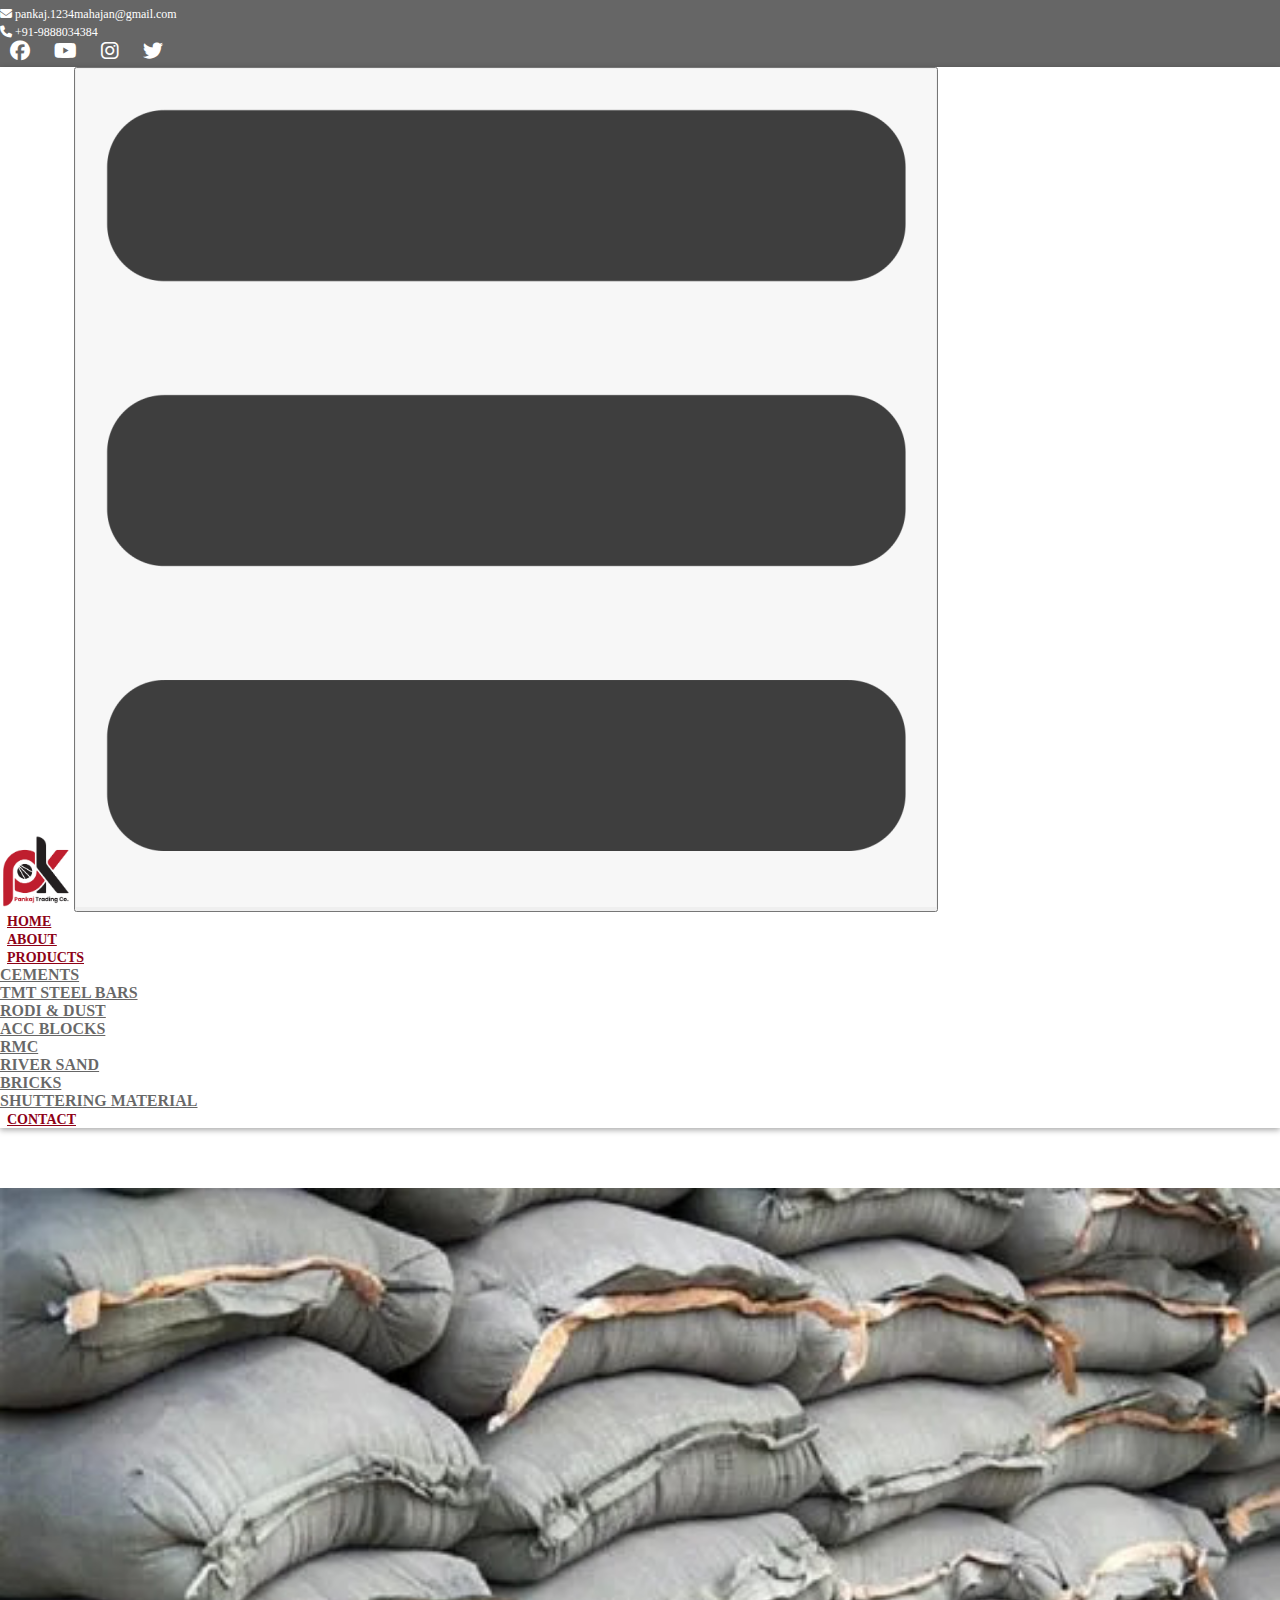
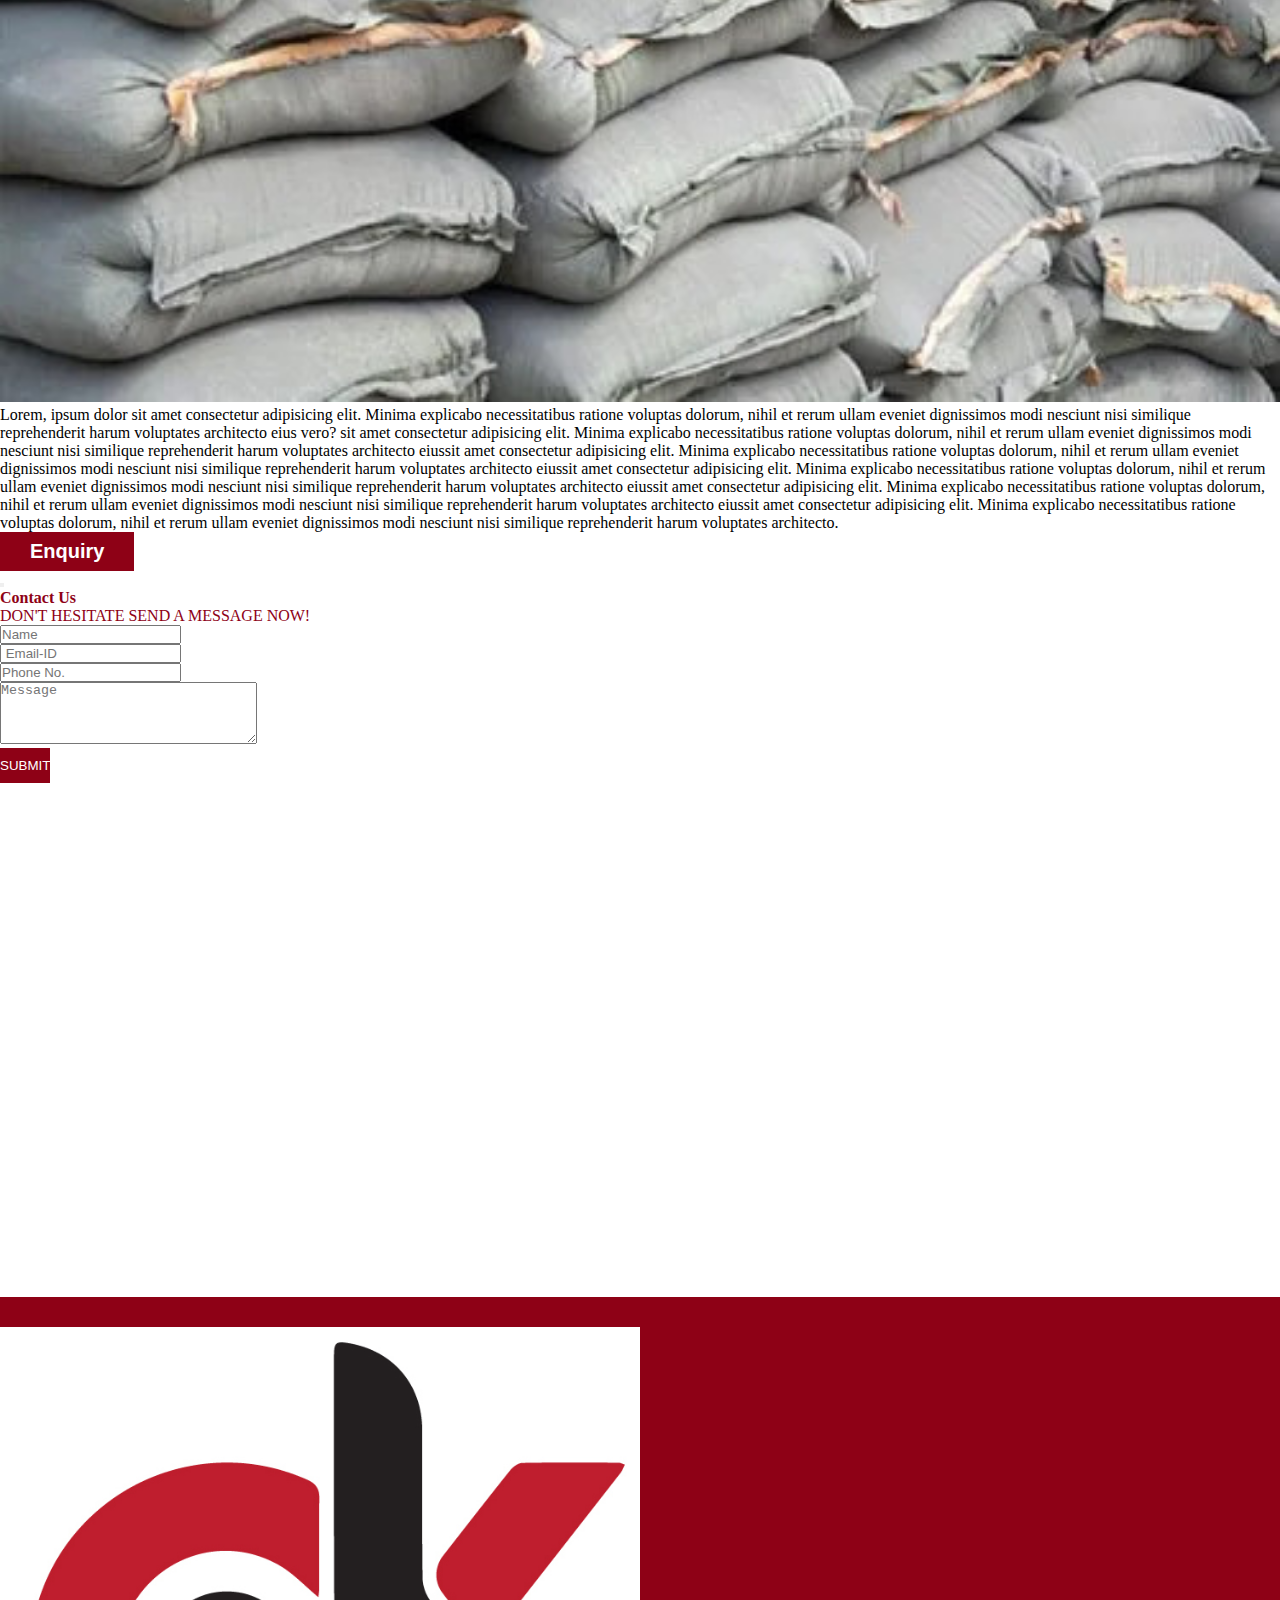
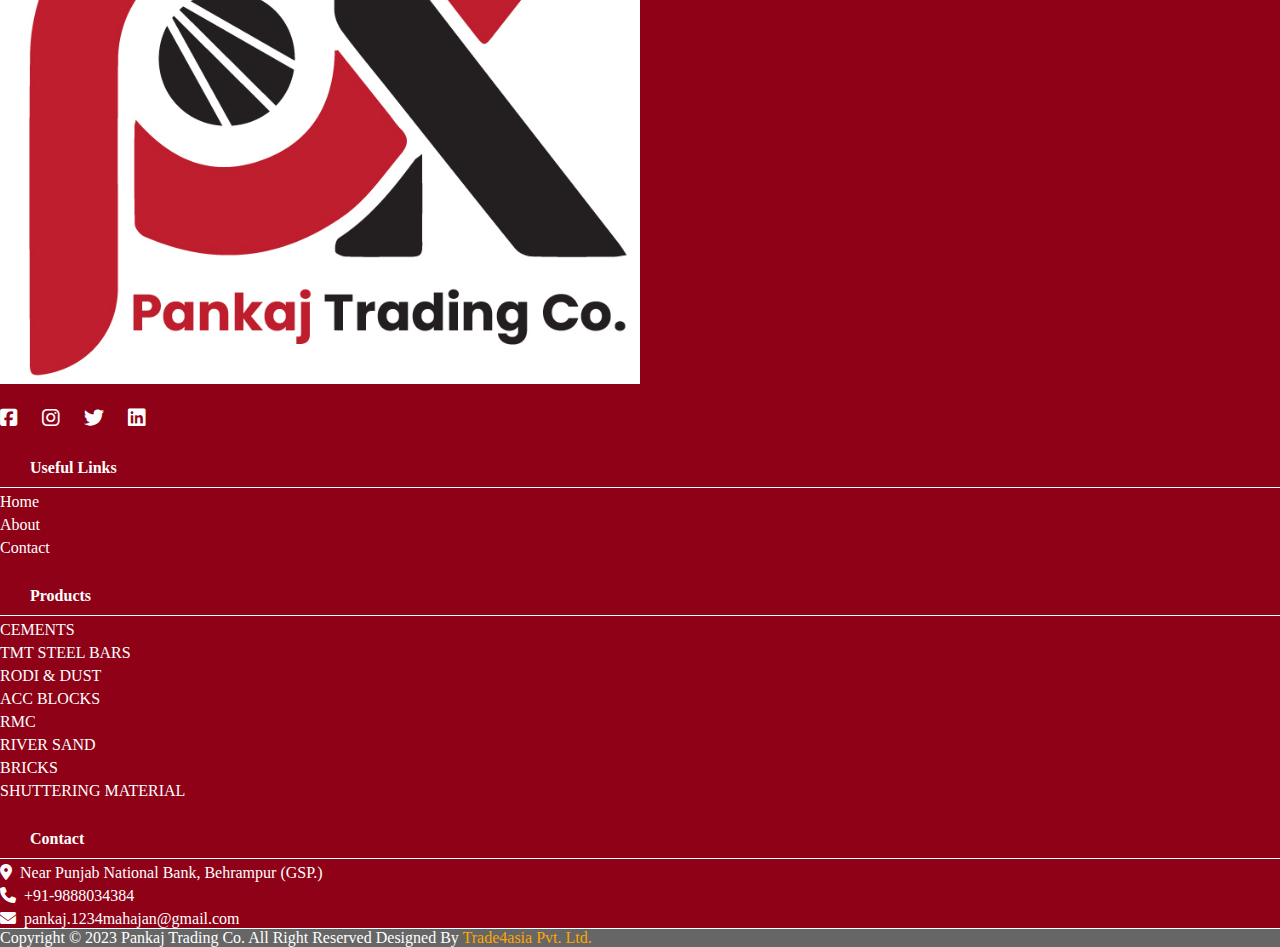
<file: pankajTrading/product.html>
<!DOCTYPE html>
<html lang="en">

<head>
    <meta charset="UTF-8">
    <meta name="viewport" content="width=device-width, initial-scale=1.0">
    <title>Pankaj Trading</title>
    <link rel="stylesheet" type="text/css" href="assets/css/style.css">
    <link href="https://cdn.jsdelivr.net/npm/bootstrap@5.0.2/dist/css/bootstrap.min.css" rel="stylesheet"
        integrity="sha384-EVSTQN3/azprG1Anm3QDgpJLIm9Nao0Yz1ztcQTwFspd3yD65VohhpuuCOmLASjC" crossorigin="anonymous">
    <link rel="stylesheet" href="https://cdnjs.cloudflare.com/ajax/libs/OwlCarousel2/2.3.4/assets/owl.carousel.min.css">
    <link rel="stylesheet"
        href="https://cdnjs.cloudflare.com/ajax/libs/OwlCarousel2/2.3.4/assets/owl.theme.default.min.css" />
    <link rel="stylesheet" href="https://cdnjs.cloudflare.com/ajax/libs/font-awesome/6.4.0/css/all.min.css"
        integrity="sha512-iecdLmaskl7CVkqkXNQ/ZH/XLlvWZOJyj7Yy7tcenmpD1ypASozpmT/E0iPtmFIB46ZmdtAc9eNBvH0H/ZpiBw=="
        crossorigin="anonymous" referrerpolicy="no-referrer" />
    <link rel="stylesheet" href="https://cdnjs.cloudflare.com/ajax/libs/font-awesome/6.4.0/css/all.min.css">
    <link rel="stylesheet" href="https://cdnjs.cloudflare.com/ajax/libs/font-awesome/6.3.0/css/all.min.css">
    <link rel="stylesheet" href="https://site-assets.fontawesome.com/releases/v6.3.0/css/all.css">
    <link rel="stylesheet" href="https://site-assets.fontawesome.com/releases/v6.3.0/css/sharp-regular.css">
    <link rel="stylesheet" href="https://site-assets.fontawesome.com/releases/v6.3.0/css/sharp-solid.css">
    <link rel="stylesheet"
        href="https://cdnjs.cloudflare.com/ajax/libs/OwlCarousel2/2.3.4/assets/owl.carousel.min.css" />
    <link rel="stylesheet"
        href="https://cdnjs.cloudflare.com/ajax/libs/OwlCarousel2/2.3.4/assets/owl.theme.default.min.css" />
    <link
        href="https://fonts.googleapis.com/css2?family=Baloo+Bhai+2:wght@400;500;600;700;800&family=Hurricane&family=Roboto:wght@100;300;400;500;700;900&family=Sansita+Swashed:wght@300&display=swap"
        rel="stylesheet">

</head>

<body>

    <section class="head-top">
        <div class="container">
            <div class="row">
                <div class="col-lg-4 col-md-4 text-lg-start text-md-start text-center">
                    <a href="mailto:pankaj.1234mahajan@gmail.com"><i class="fa-solid fa-envelope"></i>
                        pankaj.1234mahajan@gmail.com</a>

                </div>
                <div class="col-lg-4 col-md-4 text-lg-center text-md-center text-center">
                    <a href="tel:+91-9888034384"><i class="fa-solid fa-phone"></i> +91-9888034384</a>&nbsp;

                </div>

                <div class="col-lg-4 col-md-4 text-lg-end text-md-end text-center">
                    <div class="icons">
                        <a href="#"><i class="fa-brands fa-facebook"></i></a>
                        <a href="#"><i class="fa-brands fa-youtube"></i></a>
                        <a href="#"><i class="fa-brands fa-instagram"></i></a>
                        <a href="#"><i class="fa-brands fa-twitter"></i></a>
                    </div>

                </div>
            </div>
        </div>

    </section>



    <div class="sticky-top">
        <section class="header">

            <nav class="navbar navbar-expand-lg p-0 m-0">
                <div class="container">
                    <a class="navbar-brand" href="index.html"><img src="assets/images/pk-logo.jpg"
                            alt="pankaj-trading-logo"></a>
                    <button class="navbar-toggler" type="button" data-bs-toggle="collapse"
                        data-bs-target="#navbarSupportedContent" aria-controls="navbarSupportedContent"
                        aria-expanded="false" aria-label="Toggle navigation">
                        <span class="navbar-toggler-icon"><img src="assets/images/toggler.png" width="100%" alt="toggler-img"></span>
                    </button>
                    <div class="collapse navbar-collapse" id="navbarSupportedContent">
                        <ul class="navbar-nav ms-auto">
                            <li class="nav-item">
                                <a class="nav-link active" aria-current="page" href="index.html">Home</a>
                            </li>
                            <li class="nav-item">
                                <a class="nav-link" href="about.html">About</a>
                            </li>
                            <li class="nav-item dropdown">
                                <a class="nav-link dropdown-toggle" href="#" id="navbarDropdown" role="button"
                                    data-bs-toggle="dropdown" aria-expanded="false">
                                    Products
                                </a>
                                <ul class="dropdown-menu" aria-labelledby="navbarDropdown">
                                    <li><a class="dropdown-item" href="product.html">CEMENTS</a></li>
                                    <li><a class="dropdown-item" href="product.html">TMT STEEL BARS</a></li>

                                    <li><a class="dropdown-item" href="product.html">RODI & DUST</a></li>
                                    <li><a class="dropdown-item" href="product.html">ACC BLOCKS</a></li>
                                    <li><a class="dropdown-item" href="product.html">RMC</a></li>
                                    <li><a class="dropdown-item" href="product.html">RIVER SAND</a></li>
                                    <li><a class="dropdown-item" href="product.html">BRICKS</a></li>
                                    <li><a class="dropdown-item" href="product.html">SHUTTERING MATERIAL</a></li>
                                </ul>
                            </li>
                            <li class="nav-item">
                                <a class="nav-link " href="contact.html" tabindex="-1" aria-disabled="true">Contact</a>
                            </li>
                        </ul>


                    </div>
                </div>
            </nav>

        </section>
    </div>







    
   



    <section class="product-heading">
        <div class="container">
            <!-- <h2 class="b">ABOUT US</h2> -->
            <div class="row">
                <div class="col-lg-6">
                    <img src="assets/images/cement-product.jpeg" alt="about-us-img" width="100%">
                </div>
                <div class="col-lg-6">
                    <p>Lorem, ipsum dolor sit amet consectetur adipisicing elit. Minima explicabo necessitatibus ratione
                        voluptas dolorum, nihil et rerum ullam eveniet dignissimos modi nesciunt nisi similique
                        reprehenderit harum voluptates architecto eius vero? sit amet consectetur adipisicing elit.
                        Minima explicabo necessitatibus ratione
                        voluptas dolorum, nihil et rerum ullam eveniet dignissimos modi nesciunt nisi similique
                        reprehenderit harum voluptates architecto eiussit amet consectetur adipisicing elit. Minima
                        explicabo necessitatibus ratione
                        voluptas dolorum, nihil et rerum ullam eveniet dignissimos modi nesciunt nisi similique
                        reprehenderit harum voluptates architecto eiussit amet consectetur adipisicing elit. Minima
                        explicabo necessitatibus ratione
                        voluptas dolorum, nihil et rerum ullam eveniet dignissimos modi nesciunt nisi similique
                        reprehenderit harum voluptates architecto eiussit amet consectetur adipisicing elit. Minima
                        explicabo necessitatibus ratione
                        voluptas dolorum, nihil et rerum ullam eveniet dignissimos modi nesciunt nisi similique
                        reprehenderit harum voluptates architecto eiussit amet consectetur adipisicing elit. Minima
                        explicabo necessitatibus ratione
                        voluptas dolorum, nihil et rerum ullam eveniet dignissimos modi nesciunt nisi similique
                        reprehenderit harum voluptates architecto.</p>

                        <button type="button" class="model-btn-product" data-bs-toggle="modal" data-bs-target="#exampleModal">Enquiry</button>
                        <div class="modal fade" id="exampleModal" tabindex="-1" aria-labelledby="exampleModalLabel" aria-hidden="true">
                            <div class="modal-dialog modal-dialog-centered">
                                <div class="modal-content form-box-sec">
                                    <div class="modal-body">
                                        <form class="">
                                            <div class="blue-box text-center">
                                                <div class="modal-header ">
                                                    <h5 class="modal-title" id="exampleModalLabel"></h5>
                                                    <button type="button" class="btn-close" data-bs-dismiss="modal"
                                                        aria-label="Close"></button>
                                                </div>
                                                <h4 class="modal-cont">Contact Us</h4>
                                                <p class="modal-para">DON'T HESITATE SEND A MESSAGE NOW!</p>
                                            </div>
                                            <div class="px-4 pb-4">
                                                <div class="form-group">
                                                    <input type="text" class="form-control" id="formGroupExampleInput" placeholder="Name" required=""/>
                                                </div>
                                                <div class="form-group mt-2">
                                                    <input type="email" class="form-control" id="formGroupExampleInput2"
                                                        placeholder=" Email-ID" required=""/>
                                                </div>
                                                <div class="form-group mt-2">
                                                    <input type="number" class="form-control" id="formGroupExampleInput2"
                                                        placeholder="Phone No." required=""/>
                                                </div>
                                                <div class="form-group mt-2">
                                                    <textarea class="form-control" name="" id="formGroupExampleInput2" cols="30" rows="4"
                                                        placeholder="Message" required=""></textarea>
                                                </div>
                                                <button type="submit" class="read-more-btn w-100 mt-2">
                                                    SUBMIT
                                                </button>
                                            </div>
                                        </form>
                    
                    
                    
                                    </div>
                                </div>
                            </div>
                        </div>
                    
                    </div>

                </div>
            </div>
        </div>

    </section>




    <!-- ********************************map************************************ -->
    <section class="map">
        <iframe
            src="https://www.google.com/maps/embed?pb=!1m18!1m12!1m3!1d224346.5400503787!2d77.04417287197191!3d28.527252738101023!2m3!1f0!2f0!3f0!3m2!1i1024!2i768!4f13.1!3m3!1m2!1s0x390cfd5b347eb62d%3A0x52c2b7494e204dce!2sNew%20Delhi%2C%20Delhi!5e0!3m2!1sen!2sin!4v1692446754685!5m2!1sen!2sin"
            width="100%" height="450" style="border:0;" allowfullscreen="" loading="lazy"
            referrerpolicy="no-referrer-when-downgrade"></iframe>
    </section>


    <!-- ********************************footer***************************************** -->


    <!-- <footer class="details">
        <div class="container">
            <div class="row">
                <div class="col-lg-12">
                    <h6>CALL US AT: <a href="tel:+91-9888034384
                        ">&nbsp; &nbsp; +91-9888034384</a></h6>
                    <h6>MAIL US AT: <a href="mailto:pankaj.1234mahajan@gmail.com"></i>&nbsp; &nbsp;
                            pankaj.1234mahajan@gmail.com</a></h6>
                            <h6>VISIT US AT: <a href="#">&nbsp; &nbsp; Near Punjab National Bank, Behrampur (GSP.)</a></h6>
                    <h6>KEEP IN TOUCH:&nbsp; &nbsp; <a href="#"><i class="fa-brands fa-square-facebook"></i></a>
                        <a href="#"><i class="fa-brands fa-instagram"></i></a>
                        <a href="#"><i class="fa-brands fa-whatsapp"></i></a>
                        <a href="#"><i class="fa-brands fa-linkedin"></i></a>
                    </h6>
                    <hr>
                    <div class="last">
                        <a href="#">HOME | ABOUT US | PRODUCTS </a>
                    </div>

                </div>
            </div>
        </div>

    </footer> -->




    <div class="last">
        <div class="container">
            <div class="row">
                <div class="col-lg-3">
                    <div class="footer-head">
                        <img src="assets/images/pk-logo.jpg" alt="pankaj-trading-logo" width="50%">
                        <div class="icons2">
                            <a href="#"><i class="fa-brands fa-square-facebook"></i></a>
                            <a href="#"><i class="fa-brands fa-instagram"></i></a>
                            <a href="#"><i class="fa-brands fa-twitter"></i></a>
                            <a href="#"><i class="fa-brands fa-linkedin"></i></a>
                            </div>
                    </div>
                </div>


                <div class="col-lg-3">
                    <h4>Useful Links</h4>
                    <div class="wrap">

                        <ul>
                            <li><a href="index.html">Home</a></li>
                            <li><a href="about.html">About</a></li>
                            <li><a href="contact.html">Contact</a></li>
                        </ul>
                    </div>

                </div>
                <div class="col-lg-3">
                    <h4>Products</h4>
                    <div class="wrap">
                        <ul>
                            <li><a href="product.html">CEMENTS</a></li>
                            <li><a href="product.html">TMT STEEL BARS</a></li>
                            <li><a href="product.html">RODI & DUST</a></li>
                            <li><a href="product.html">ACC BLOCKS</a></li>
                            <li><a href="product.html">RMC</a></li>
                            <li><a href="product.html">RIVER SAND</a></li>
                            <li><a href="product.html">BRICKS</a></li>
                            <li><a href="product.html">SHUTTERING MATERIAL</a></li>
                        </ul>
                    </div>

                </div>
                <div class="col-lg-3">
                    <h4>Contact</h4>
                    <div class="wrap">
                        <ul>
                            <li><a href="https://goo.gl/maps/iRZYfHbWktQyGys28"><i
                                        class="fa-solid fa-location-dot"></i>&nbsp; Near Punjab National Bank, Behrampur (GSP.)</a></li>
                                    <li>
                                        <a href="tel:+91-9810124134
                                            "><i class="fa-solid fa-phone "></i>&nbsp; +91-9888034384</a>
                                    </li>
                                    <!-- <li>
                                        <a href="tel:+91-8882996245
                                            "><i class="fa-solid fa-phone "></i>&nbsp; +91-8882996245</a>
                                    </li> -->
                            <li><a href="mailto: pankaj.1234mahajan@gmail.com"><i class="fa-solid fa-envelope"></i>&nbsp;
                                pankaj.1234mahajan@gmail.com</a>
                            </li>
                        </ul>
                    </div>


                </div>




            </div>
        </div>


    </div>
    <footer class="footer-02">
        <div class="container text-center">
            <div class="row ">
                <div class="col-lg-12">
                    <p class="p-0 my-3">Copyright © 2023 Pankaj Trading Co. All Right Reserved Designed By <a
                            href="https://trade4asia.com/ ">Trade4asia Pvt. Ltd.</a></p>
                </div>
            </div>
        </div>
    </footer>




    <script src="https://cdnjs.cloudflare.com/ajax/libs/jquery/3.6.0/jquery.min.js"></script>
        <script src="https://cdnjs.cloudflare.com/ajax/libs/OwlCarousel2/2.3.4/owl.carousel.min.js"></script>
    <script src="https://cdn.jsdelivr.net/npm/bootstrap@5.0.2/dist/js/bootstrap.bundle.min.js"
        integrity="sha384-MrcW6ZMFYlzcLA8Nl+NtUVF0sA7MsXsP1UyJoMp4YLEuNSfAP+JcXn/tWtIaxVXM"
        crossorigin="anonymous"></script>
        <script>
            $('.owl-carousel').owlCarousel({
            loop:true,
            margin:10,
            nav:true,
            responsive:{
                0:{
                    items:1
                },
                600:{
                    items:3
                },
                1000:{
                    items:4
                }
            }
        })
        </script>

</body>

</html>
</file>
<file: pankajTrading/assets/css/style.css>
@import url('https://fonts.googleapis.com/css2?family=Space+Mono:wght@400;700&display=swap');
* {
    margin: 0;
    padding: 0;
    box-sizing: border-box;
}
:root{
    --red:#8E0116;
}
.head-top{
    background-color: rgba(0, 0, 0, 0.60);
    padding: 4px 0;
}
.head-top a{
    color: #fff;
    /* font-weight: bold; */
    text-decoration: none;
    font-size: 12px;
}
.head-top a:hover{
    color: #fff;
}
.head-top ul li{
    color: black;
}
.navbar{
    background-color: white;
    box-shadow: rgba(0, 0, 0, 0.35) 0px 2px 6px;

}
.navbar li a{
    color: var(--red);
    font-weight: bold;
    font-size: 14px;
    margin: 0 7px;
    text-transform: uppercase;
}
.navbar .navbar-brand img{
    width: 70px;
}
.navbar .dropdown-item{
    /* padding: 0; */
    margin: 0;
}
.navbar li a:hover{
    color: #000;
}
.trending{
    padding: 40px 0;
}
.trending h2{
    font-weight: bold;
    text-align: center;
    padding: 20px 0;
    font-size: 40px;
}
.seller{
    padding: 60px 0; 
}
.seller h2{
    font-weight: bold;
    text-align: center;
    padding: 20px 0;
    font-size: 40px; 
}
.catagories{
    padding: 40px 0;
    background-color: whitesmoke;
}
.catagories h2{
    font-weight: bold;
    text-align: center;
    padding: 20px 0;
    font-size: 40px; 
}
.catagories img{
    border: 5px solid #ffa502;
    padding: 30px;
    min-height: 300px;
}
.top{
    margin: 40px;
    padding: 10px 0;
}
.bottom{
    margin: 40px;
    padding: 10px 0;
}
.icons a{
    margin: 10px;
    font-size: 20px;
}

@media screen and (max-width:450px){
    .catagories img{
        min-height: 210px;
        padding: 0;
    }
    .catagories h2{
        font-size: 26px;
    }
    .seller h2{
        font-size: 26px;

    }
    .last .footer-head{
        margin-left: 26px;
    }
    
}



.details{
    background-color: #ffa502;
    padding: 60px 70px;
}
.details h6{
    padding: 10px;
    color: white;
}
.details a{
   color: white;
   text-decoration: none;
}
.details a:hover{
    color: white;
}
.details hr{
    border: 1px solid white;
}
/* .last{
    text-align: center;
    font-size: 17px;
    font-weight: bold;
} */
.heading03{
    padding: 60px 0;
    background-color: black;
}
.heading03 h2{
    text-align: center;
    font-size: 40px;
    font-weight: bold;
    color: #fff;
}
.heading03 h5{
    text-align: center; 
    font-weight: bold;
    color: #fff;
    font-size: 30px;
}
.dropdown-menu li a{
    color: rgba(0, 0, 0, 0.60);
    font-size: 16px;
}
.dropdown-menu li a:hover{
    color: #ffa502;
}










.last{
    /* padding: 20px 0; */
    background-color: var(--red);
    color: white;
}
.last h4{
    font-weight: bold;
    padding: 30px 30px 10px 30px;
    border-bottom: 1px solid #fff;
}
.last .footer-head{
    padding-top: 30px;
}
/* .last .footer-head p{
    padding-top: 20px;
    color: #fff;
    text-align: justify;
} */
.last .footer-head a i{
    color: #fff;
    font-size: 20px;
    padding-top: 20px;
}
.last .footer-head a {
    margin-right: 20px;
}
.last .wrap ul li{
    list-style: none;
    padding-top: 5px;
}
.last .wrap li a{
    color: #fff;
    text-decoration: none;
}
.last .wrap p{
    padding-top: 20px;
    color: #fff;

}



.footer-02{
    background: rgba(0, 0, 0, 0.60);
    color: #fff;
    border-top: 1px solid #fff;
}
.footer-02 a{
    color: orange;
    text-decoration: none;
}
.roofing-sheets{
    padding: 120px 0;
}

/* @@@@@@@@@@@@@@about@@@@@@@@@@@@@@@@@@@@ */
.about{
    padding: 60px 0;
}
.about h2{
    font-weight: bold;
    text-align: center;
    padding: 20px 0;
    font-size: 40px;
}
.about p{
    font-size: 18px;
    text-align: justify;
}
.about .b{
    text-decoration-line: underline;
    color:#ffa502;
}


.product-heading{
    padding: 60px 0;
}


.model-btn-product{
    padding: 8px 30px;
    color: #fff;
    background: var(--red);
    border: none;
    outline: none;
    font-size: 20px;
    font-weight: bold;
}
.modal-cont{
    color: var(--red);
}
.modal-para{
    color: var(--red);
}
.read-more-btn{
    background: var(--red);
    color: #fff;
    border: none;
    padding: 10px 0;
}



.sect{
    background: url(../images/image01.png) no-repeat;
    background-position: center;
    background-size: cover;
    background-repeat: no-repeat;
    padding: 100px 0;
}
.sect .breadcrumb-item a{
    text-decoration: none !important;
    color: #fff;
    font-weight: bold;
    font-size: 20px;
}



/* ******************************contact**************************** */

.simply {
    padding: 60px 0;
    background-color: whitesmoke;
}
.simply img{
    border-radius: 20px;
}
.simply h3{
    padding: 10px 0;
    font-weight: bold;
}
.simply p{
    font-size: 12px;
}
.contact-log-in{
    padding-top: 40px;
}

.contact-log-in textarea{
    /* padding: 0px 230px; */
}
.form-button{
    background-color:#ffa502;
    padding: 10px 60px;
}
</file>
